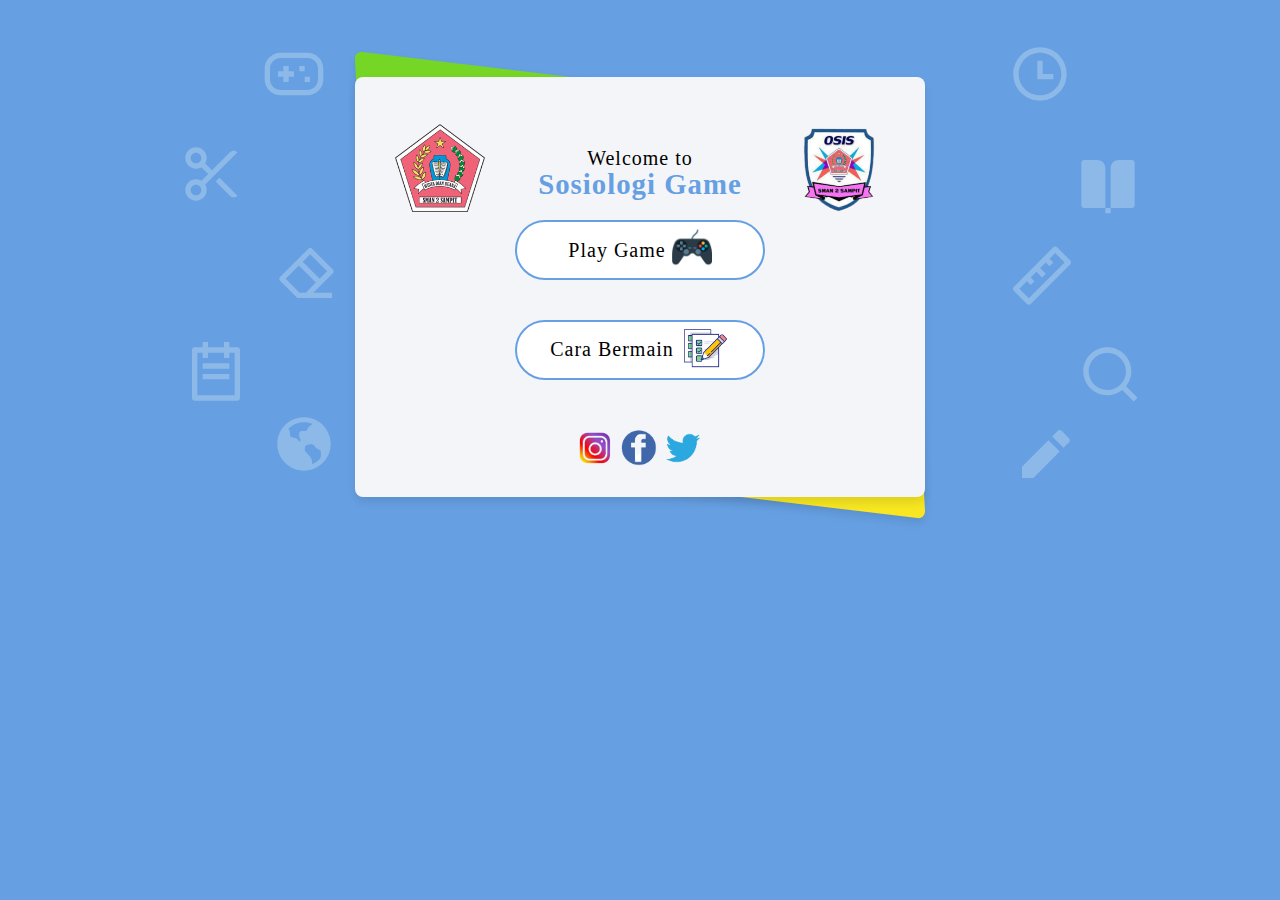
<file: index.html>
<!DOCTYPE html>
<html lang="en">

<head>
  <meta charset="UTF-8" />
  <meta name="viewport" content="width=device-width, initial-scale=1.0" />
  <title>Sosiologi Games</title>
  <link rel="stylesheet" href="style2.css" />
  <link href="https://unpkg.com/aos@2.3.1/dist/aos.css" rel="stylesheet" />
</head>

<body>
  <div class="center">
    <img src="7.png" class="logo" alt="hilkia" />
  </div>
  <div class="center">
    <img src="8.png" class="logo2" alt="hilkia" />
  </div>
  <div class="box">
    <p class="dum1">Welcome to</p>
    <br />
    <p class="dum2">Sosiologi Game</p>
    <div class="cen">
      <button class="play" style="height: 60px">
        <a class="tks" href="game.html">Play Game </a><img src="playgame (1).png" style="width: 40px" alt="" /></button>
    </div>
    <div class="cen">
      <button class="play2">
        <a href="index.html" style="
            text-decoration: none;
            color: black;
            position: relative;
            top: -17px;
          ">Cara Bermain </a><img src="carabermain.png" style="width: 50px" alt="" /></button>
    </div>
    <br />

    <div class="con">
      <a href="https://www.instagram.com/siisilia_/"><img src="i.png" alt="" width="40" /></a>
      <img src="f.png" alt="" width="40" />
      <img src="t.png" alt="" width="40" />
    </div>
  </div>
  <img src="time-line.png" alt="" class="img1" />
  <img src="book-open-fill.png" alt="" class="img2" />
  <img src="pencil-fill (1).png" alt="" class="img3" />
  <img src="gamepad-line.png" alt="" class="img4" />
  <img src="ruler-line.png" alt="" class="img5" />
  <img src="search-line (1).png" alt="" class="img6" />

  <img src="eraser-line.png" alt="" class="img7" />
  <img src="todo-line.png" alt="" class="img8" />
  <img src="earth-fill.png" alt="" class="img10" />
  <img src="scissors-line.png" alt="" class="img9" />

  <div class="boxhijau2"></div>
  <div class="boxkuning2"></div>

  <script src="https://unpkg.com/aos@2.3.1/dist/aos.js"></script>
  <script>
    AOS.init();
  </script>
</body>

</html>
</file>
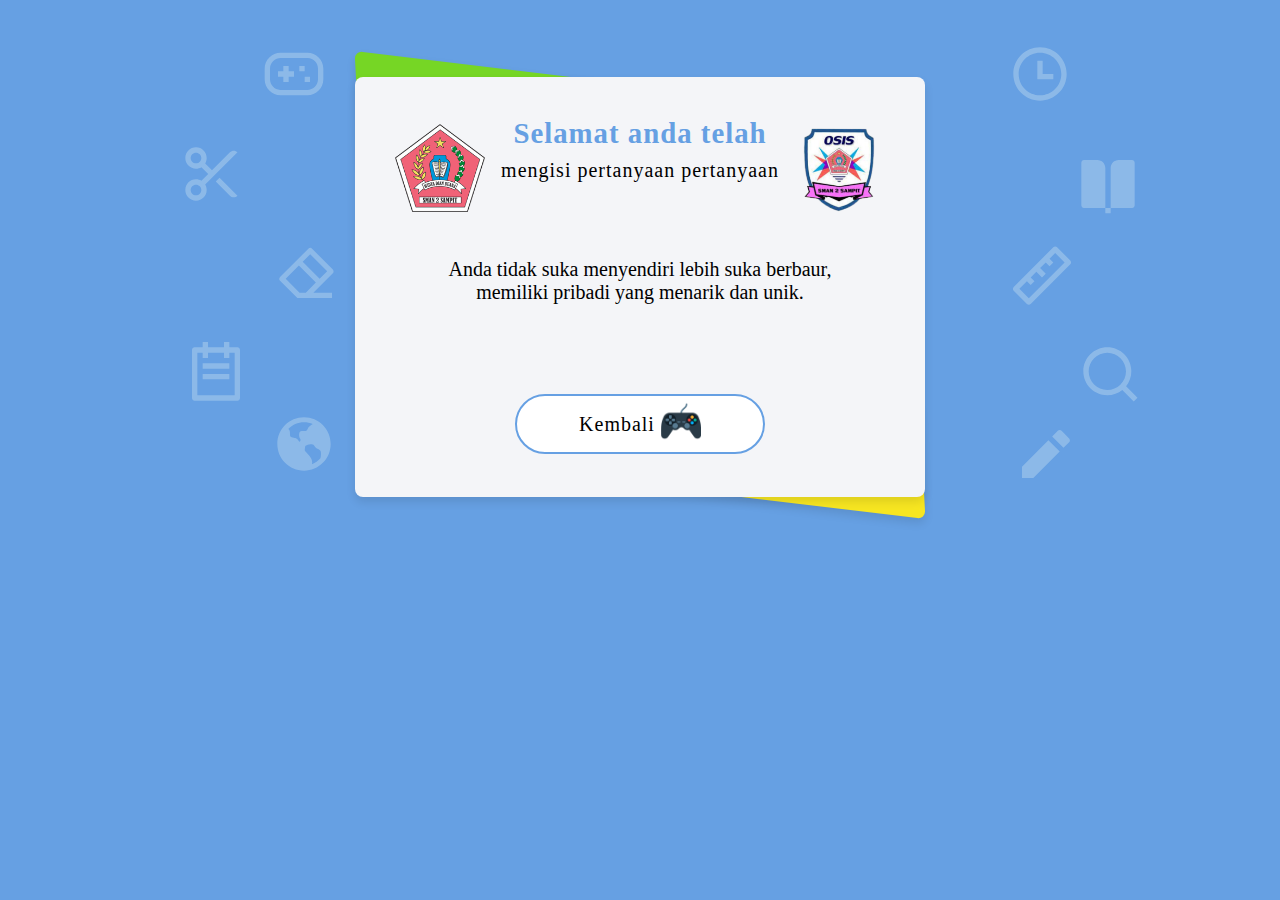
<file: finis.html>
<!DOCTYPE html>
<html lang="en">
  <head>
    <meta charset="UTF-8" />
    <meta name="viewport" content="width=device-width, initial-scale=1.0" />
    <title>Sosiologi Games</title>
    <link rel="stylesheet" href="finis2.css" />
    <link href="https://unpkg.com/aos@2.3.1/dist/aos.css" rel="stylesheet" />
  </head>

  <body>
    <div class="center">
      <img src="7.png" class="logo" alt="hilkia" />
    </div>
    <div class="center">
      <img src="8.png" class="logo2" alt="hilkia" />
    </div>
    <div class="box">
      <p class="dum2">Selamat anda telah<span id="#skor"></span></p>

      <p class="dum1">mengisi pertanyaan pertanyaan</p>
      <br />
      <div class="cen"></div>
      <div class="cen"></div>
      <br />
      <center>
        <p style="font-size: 20px">
          Anda tidak suka menyendiri lebih suka berbaur, <br />
          memiliki pribadi yang menarik dan unik.
        </p>
      </center>
      <div class="cen">
        <button class="play" style="height: 60px">
          <a class="tks" href="index.html">Kembali </a
          ><img src="playgame (1).png" style="width: 40px" alt="" />
        </button>
      </div>
    </div>
    <img src="time-line.png" alt="" class="img1" />
    <img src="book-open-fill.png" alt="" class="img2" />
    <img src="pencil-fill (1).png" alt="" class="img3" />
    <img src="gamepad-line.png" alt="" class="img4" />
    <img src="ruler-line.png" alt="" class="img5" />
    <img src="search-line (1).png" alt="" class="img6" />

    <img src="eraser-line.png" alt="" class="img7" />
    <img src="todo-line.png" alt="" class="img8" />
    <img src="earth-fill.png" alt="" class="img10" />
    <img src="scissors-line.png" alt="" class="img9" />

    <div class="boxhijau2"></div>
    <div class="boxkuning2"></div>

    <script src="https://unpkg.com/aos@2.3.1/dist/aos.js"></script>
    <script>
      AOS.init();
    </script>
  </body>
</html>
</file>
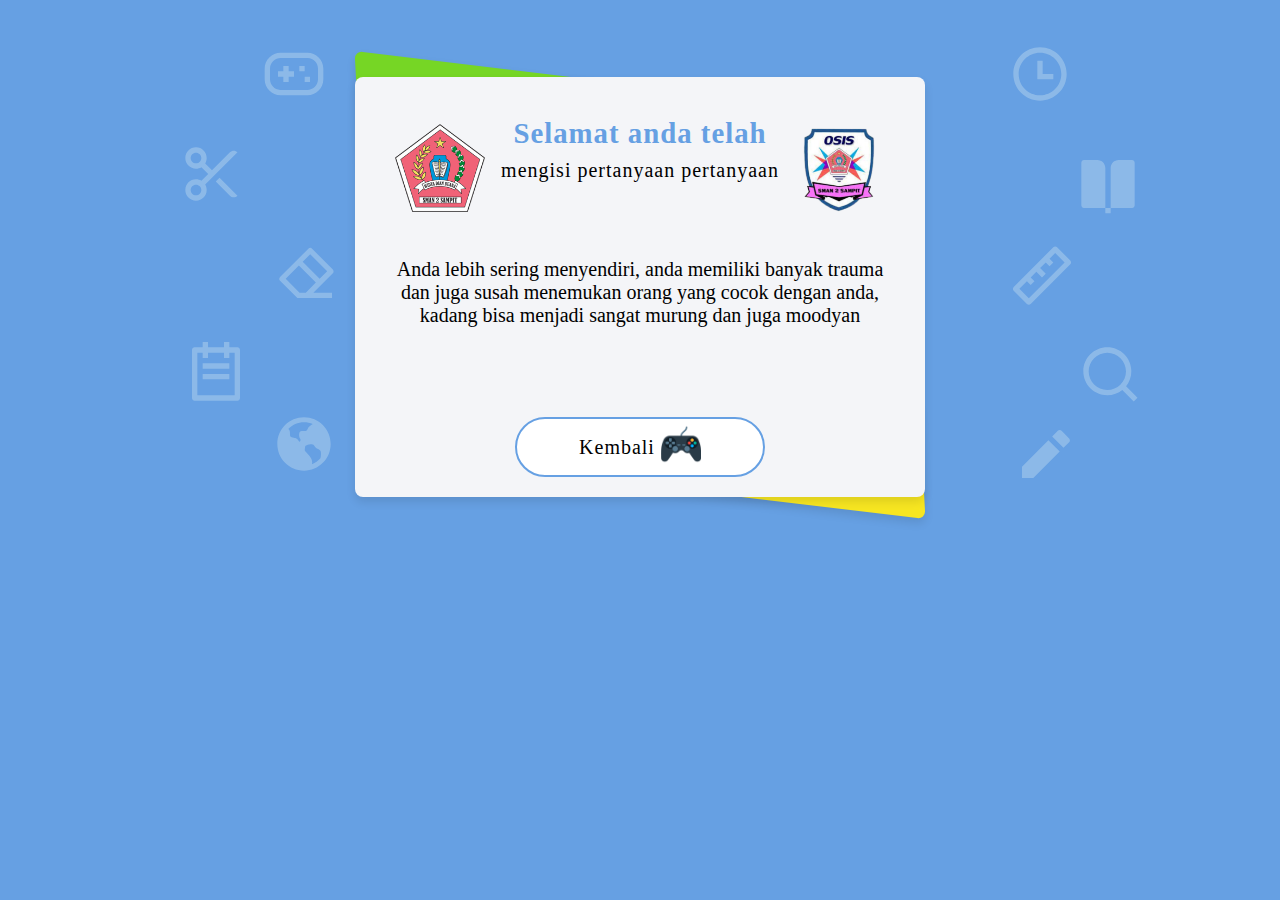
<file: finis2.html>
<!DOCTYPE html>
<html lang="en">

<head>
  <meta charset="UTF-8" />
  <meta name="viewport" content="width=device-width, initial-scale=1.0" />
  <title>Sosiologi Games</title>
  <link rel="stylesheet" href="finis.css" />
  <link href="https://unpkg.com/aos@2.3.1/dist/aos.css" rel="stylesheet" />
</head>

<body>
  <div class="center">
    <img src="7.png" class="logo" alt="hilkia" />
  </div>
  <div class="center">
    <img src="8.png" class="logo2" alt="hilkia" />
  </div>
  <div class="box">
        <p class="dum2">Selamat anda telah<span id="#skor"></span></p>

    <p class="dum1">mengisi pertanyaan pertanyaan</p>
    <br />
    <div class="cen">
          </div>
    <div class="cen">
    </div>
    <br />
    <center>
      <p style="font-size: 20px;">
        Anda lebih sering menyendiri, anda memiliki banyak trauma <br>dan juga susah menemukan orang yang cocok dengan anda, <br>kadang bisa menjadi sangat murung dan juga moodyan
    </p>
    </center>
    <div class="cen">
      <button class="play" style="height: 60px">
        <a class="tks" href="index.html">Kembali </a
        ><img src="playgame (1).png" style="width: 40px" alt="" />
      </button>
    </div>

  </div>
  <img src="time-line.png" alt="" class="img1" />
  <img src="book-open-fill.png" alt="" class="img2" />
  <img src="pencil-fill (1).png" alt="" class="img3" />
  <img src="gamepad-line.png" alt="" class="img4" />
  <img src="ruler-line.png" alt="" class="img5" />
  <img src="search-line (1).png" alt="" class="img6" />

  <img src="eraser-line.png" alt="" class="img7" />
  <img src="todo-line.png" alt="" class="img8" />
  <img src="earth-fill.png" alt="" class="img10" />
  <img src="scissors-line.png" alt="" class="img9" />

  <div class="boxhijau2"></div>
  <div class="boxkuning2"></div>

  <script src="https://unpkg.com/aos@2.3.1/dist/aos.js"></script>
  <script>
    AOS.init();
  </script>
</body>

</html>
</file>
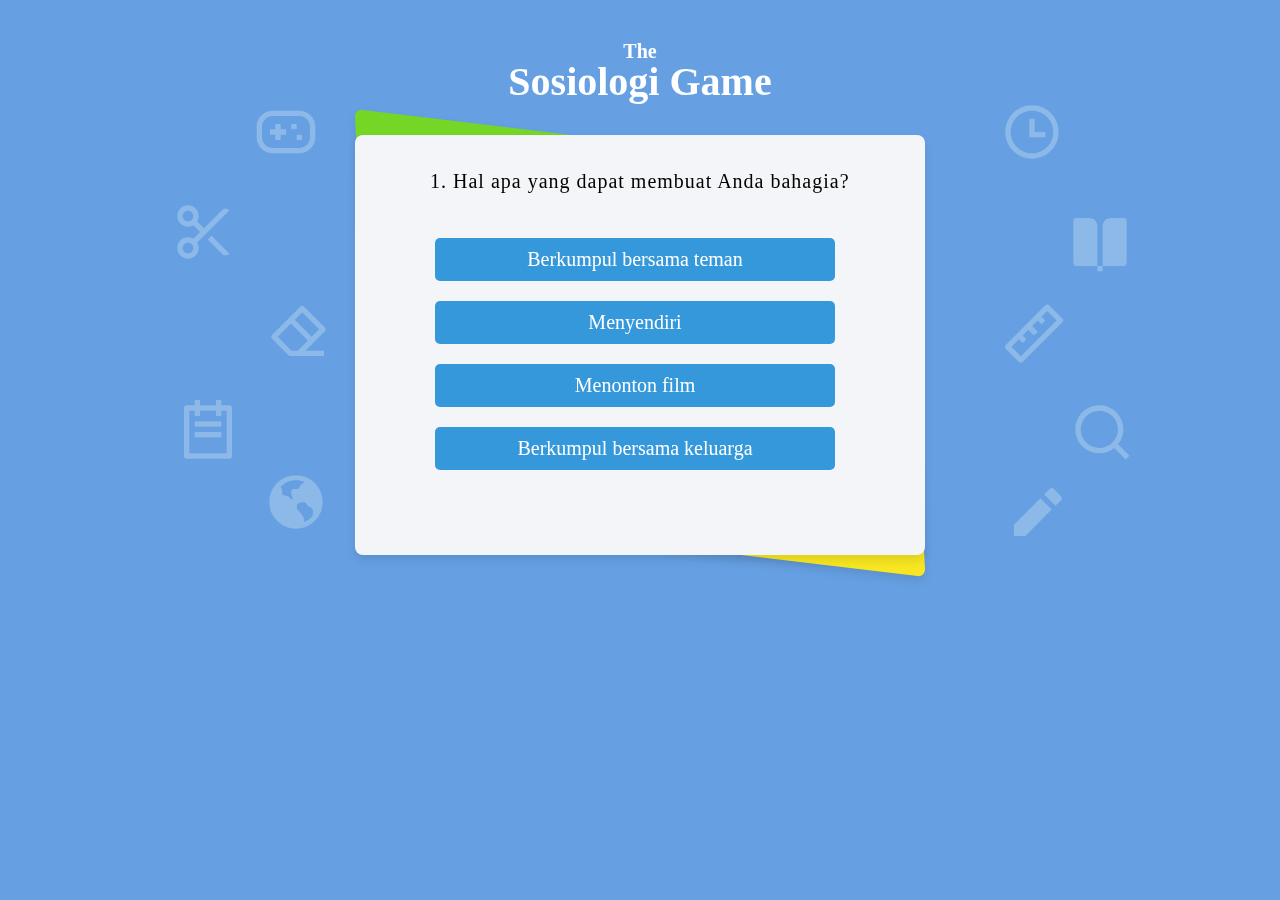
<file: game.html>
<!DOCTYPE html>
<html lang="en">
<head>
    <meta charset="UTF-8">
    <meta name="viewport" content="width=device-width, initial-scale=1.0">
    <title>Game 1</title>
    <link rel="stylesheet" href="style.css">
    <link href="https://unpkg.com/aos@2.3.1/dist/aos.css" rel="stylesheet">
</head>
<body>
    <p class="the" data-aos="fade-up"
    data-aos-easing="linear"
    data-aos-duration="1500" >The</p>
    <p class="game" data-aos="fade-up"
    data-aos-easing="linear"
    data-aos-duration="1500" >Sosiologi Game</p>
    <div class="box" >
     <p class="soal">
        1. Hal apa yang dapat membuat Anda bahagia?
        </p>
        <div class="button-container">
            <div class="row">
                <button class="answer-button" onclick="checkAnswer('a')"><a>Berkumpul bersama teman</a></button>
                <button class="answer-button" onclick="checkAnswer('b')"><a>Menyendiri</a></button>
            </div>
            <div class="row">
                <button class="answer-button" onclick="checkAnswer('c')"><a>Menonton film</a></button>
                <button class="answer-button" onclick="checkAnswer('d')"><a>Berkumpul bersama keluarga</a></button>
            </div>
        </div>
        </div>

    <img src="time-line.png" alt="" class="img1">
    <img src="book-open-fill.png" alt="" class="img2">
    <img src="pencil-fill (1).png" alt="" class="img3">
    <img src="gamepad-line.png" alt="" class="img4">
    <img src="ruler-line.png" alt="" class="img5">
    <img src="search-line (1).png" alt="" class="img6">

    <img src="eraser-line.png" alt="" class="img7">
    <img src="todo-line.png" alt="" class="img8">
    <img src="earth-fill.png" alt="" class="img10">
    <img src="scissors-line.png" alt="" class="img9">

   <div class="boxhijau2" ></div>
   <div class="boxkuning2"></div> 

   <script src="https://unpkg.com/aos@2.3.1/dist/aos.js"></script>
<script>
  AOS.init();
</script>
<script src="script.js"></script>
</body>
</html>
</file>
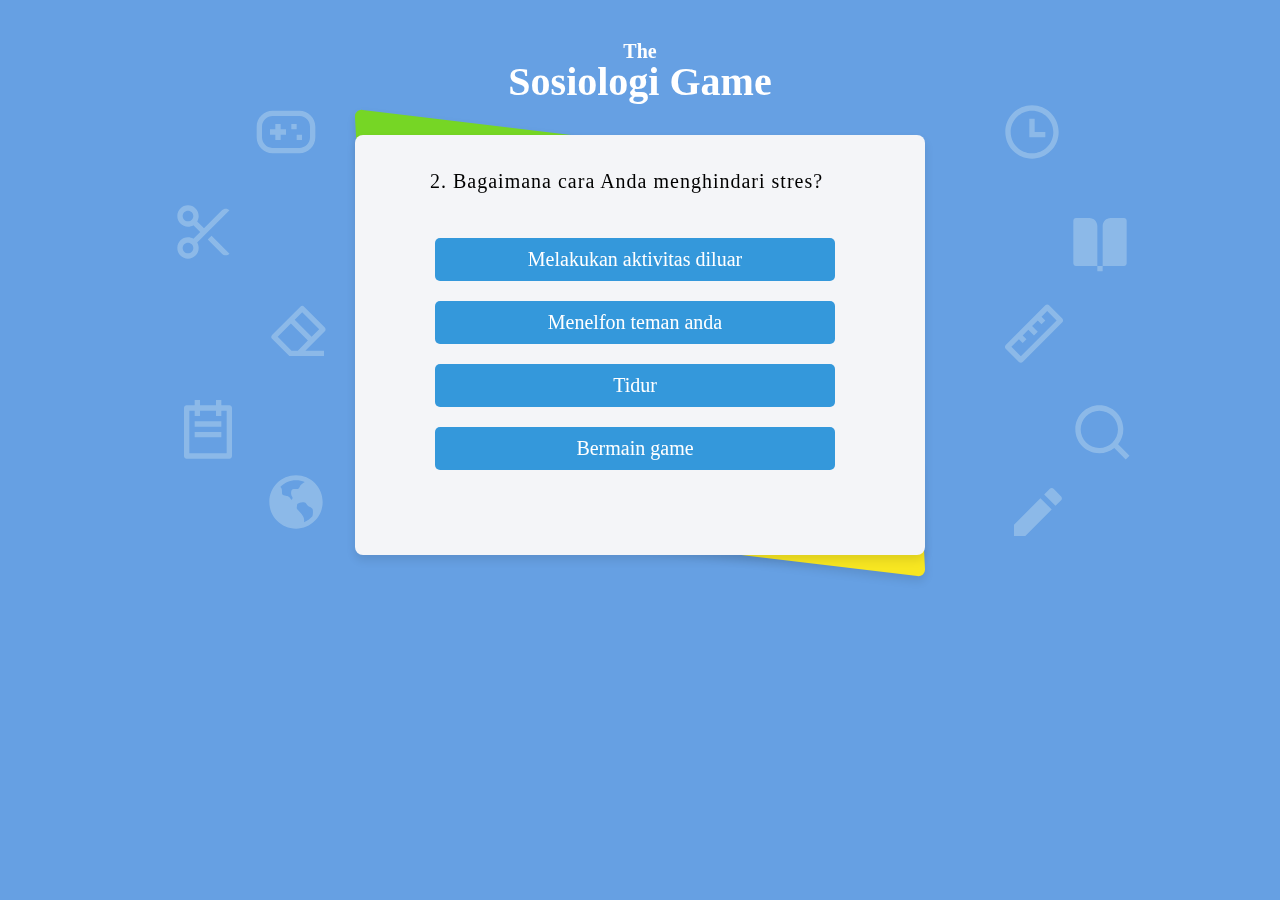
<file: game2.html>
<!DOCTYPE html>
<html lang="en">
<head>
    <meta charset="UTF-8">
    <meta name="viewport" content="width=device-width, initial-scale=1.0">
    <title>Game 1</title>
    <link rel="stylesheet" href="style3.css">
    <link href="https://unpkg.com/aos@2.3.1/dist/aos.css" rel="stylesheet">
</head>
<body>
    <p class="the" data-aos="fade-up"
    data-aos-easing="linear"
    data-aos-duration="1500" >The</p>
    <p class="game" data-aos="fade-up"
    data-aos-easing="linear"
    data-aos-duration="1500" >Sosiologi Game</p>
    <div class="box" >
     <p class="soal">
        2. Bagaimana cara Anda menghindari stres?
        </p>
        <div class="button-container">
            <div class="row">
                <button class="answer-button" onclick="checkAnswer('a')"><a>Melakukan aktivitas diluar</a></button>
                <button class="answer-button" onclick="checkAnswer('b')"><a>Menelfon teman anda</a></button>
            </div>
            <div class="row">
                <button class="answer-button" onclick="checkAnswer('c')"><a>Tidur</a></button>
                <button class="answer-button" onclick="checkAnswer('d')"><a>Bermain game</a></button>
            </div>
        </div>
        </div>

    <img src="time-line.png" alt="" class="img1">
    <img src="book-open-fill.png" alt="" class="img2">
    <img src="pencil-fill (1).png" alt="" class="img3">
    <img src="gamepad-line.png" alt="" class="img4">
    <img src="ruler-line.png" alt="" class="img5">
    <img src="search-line (1).png" alt="" class="img6">

    <img src="eraser-line.png" alt="" class="img7">
    <img src="todo-line.png" alt="" class="img8">
    <img src="earth-fill.png" alt="" class="img10">
    <img src="scissors-line.png" alt="" class="img9">

   <div class="boxhijau2" ></div>
   <div class="boxkuning2"></div> 

   <script src="https://unpkg.com/aos@2.3.1/dist/aos.js"></script>
<script>
  AOS.init();
</script>
<script src="script1.js"></script>
</body>
</html>
</file>
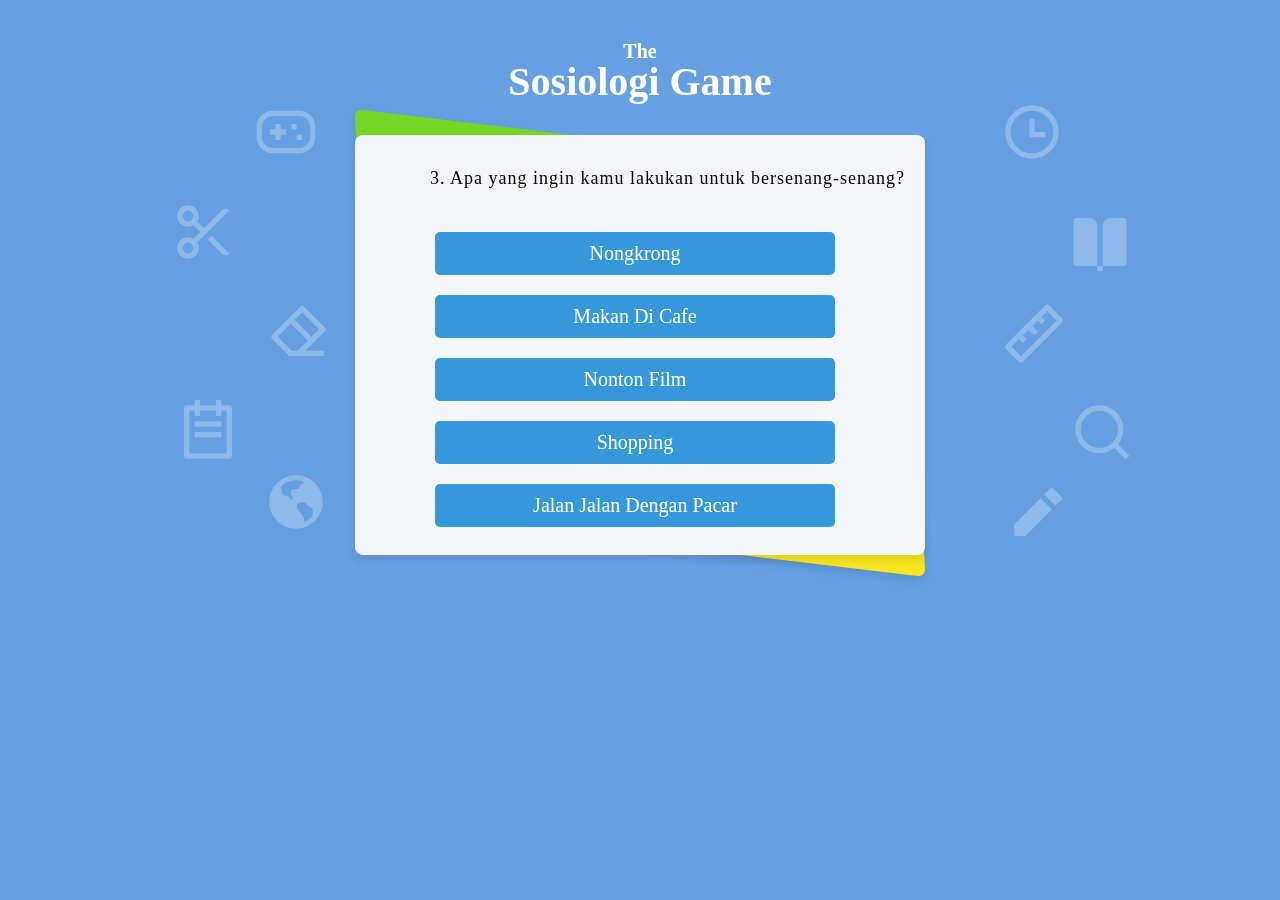
<file: game3.html>
<!DOCTYPE html>
<html lang="en">
<head>
    <meta charset="UTF-8">
    <meta name="viewport" content="width=device-width, initial-scale=1.0">
    <title>Game 1</title>
    <link rel="stylesheet" href="style4.css">
    <link href="https://unpkg.com/aos@2.3.1/dist/aos.css" rel="stylesheet">
</head>
<body>
    <p class="the" data-aos="fade-up"
    data-aos-easing="linear"
    data-aos-duration="1500" >The</p>
    <p class="game" data-aos="fade-up"
    data-aos-easing="linear"
    data-aos-duration="1500" >Sosiologi Game</p>
    <div class="box" >
     <p class="soal">
        3. Apa yang ingin kamu lakukan untuk bersenang-senang?
        </p>
        <div class="button-container">
            <div class="row">
                <button class="answer-button" onclick="checkAnswer('a')"><a>Nongkrong</a></button>
                <button class="answer-button" onclick="checkAnswer('b')"><a>Makan Di Cafe</a></button>
            </div>
            <div class="row">
                <button class="answer-button" onclick="checkAnswer('c')"><a>Nonton Film</a></button>
                <button class="answer-button" onclick="checkAnswer('d')"><a>Shopping</a></button>
                <button class="answer-button" onclick="checkAnswer('e')"><a>Jalan Jalan Dengan Pacar</a></button>
            </div>
        </div>
        </div>

    <img src="time-line.png" alt="" class="img1">
    <img src="book-open-fill.png" alt="" class="img2">
    <img src="pencil-fill (1).png" alt="" class="img3">
    <img src="gamepad-line.png" alt="" class="img4">
    <img src="ruler-line.png" alt="" class="img5">
    <img src="search-line (1).png" alt="" class="img6">

    <img src="eraser-line.png" alt="" class="img7">
    <img src="todo-line.png" alt="" class="img8">
    <img src="earth-fill.png" alt="" class="img10">
    <img src="scissors-line.png" alt="" class="img9">

   <div class="boxhijau2" ></div>
   <div class="boxkuning2"></div> 

   <script src="https://unpkg.com/aos@2.3.1/dist/aos.js"></script>
<script>
  AOS.init();
</script>
<script src="script2.js"></script>
</body>
</html>
</file>
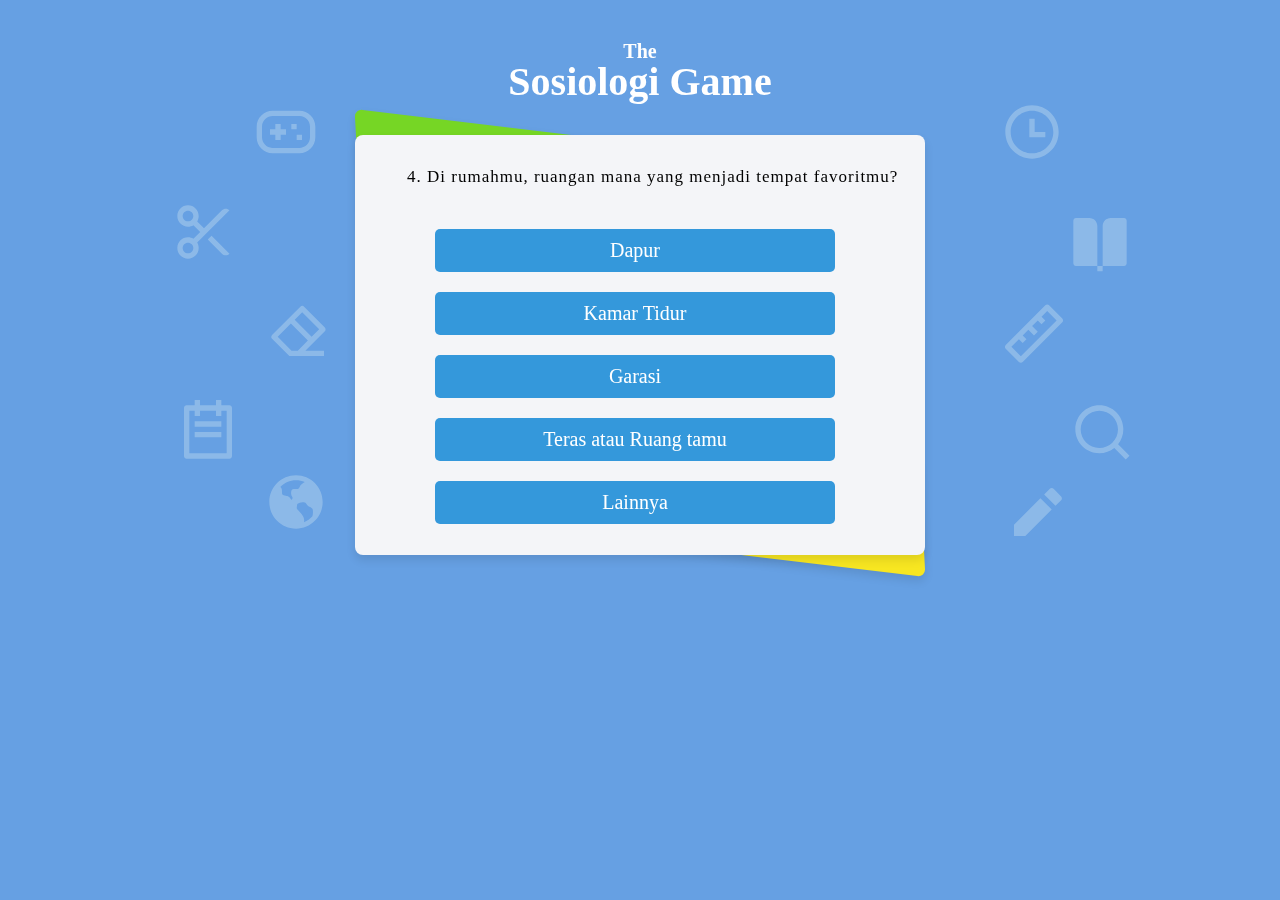
<file: game4.html>
<!DOCTYPE html>
<html lang="en">
<head>
    <meta charset="UTF-8">
    <meta name="viewport" content="width=device-width, initial-scale=1.0">
    <title>Game 1</title>
    <link rel="stylesheet" href="style5.css">
    <link href="https://unpkg.com/aos@2.3.1/dist/aos.css" rel="stylesheet">
</head>
<body>
    <p class="the" data-aos="fade-up"
    data-aos-easing="linear"
    data-aos-duration="1500" >The</p>
    <p class="game" data-aos="fade-up"
    data-aos-easing="linear"
    data-aos-duration="1500" >Sosiologi Game</p>
    <div class="box" >
     <p class="soal">
        4. Di rumahmu, ruangan mana yang menjadi tempat favoritmu?
        </p>
        <div class="button-container">
            <div class="row">
                <button class="answer-button" onclick="checkAnswer('a')"><a>Dapur</a></button>
                <button class="answer-button" onclick="checkAnswer('b')"><a>Kamar Tidur</a></button>
            </div>
            <div class="row">
                <button class="answer-button" onclick="checkAnswer('c')"><a>Garasi</a></button>
                <button class="answer-button" onclick="checkAnswer('d')"><a>Teras atau Ruang tamu</a></button>
                <button class="answer-button" onclick="checkAnswer('e')"><a>Lainnya</a></button>
            </div>
        </div>
        </div>

    <img src="time-line.png" alt="" class="img1">
    <img src="book-open-fill.png" alt="" class="img2">
    <img src="pencil-fill (1).png" alt="" class="img3">
    <img src="gamepad-line.png" alt="" class="img4">
    <img src="ruler-line.png" alt="" class="img5">
    <img src="search-line (1).png" alt="" class="img6">

    <img src="eraser-line.png" alt="" class="img7">
    <img src="todo-line.png" alt="" class="img8">
    <img src="earth-fill.png" alt="" class="img10">
    <img src="scissors-line.png" alt="" class="img9">

   <div class="boxhijau2" ></div>
   <div class="boxkuning2"></div> 

   <script src="https://unpkg.com/aos@2.3.1/dist/aos.js"></script>
<script>
  AOS.init();
</script>
<script src="script3.js"></script>
</body>
</html>
</file>
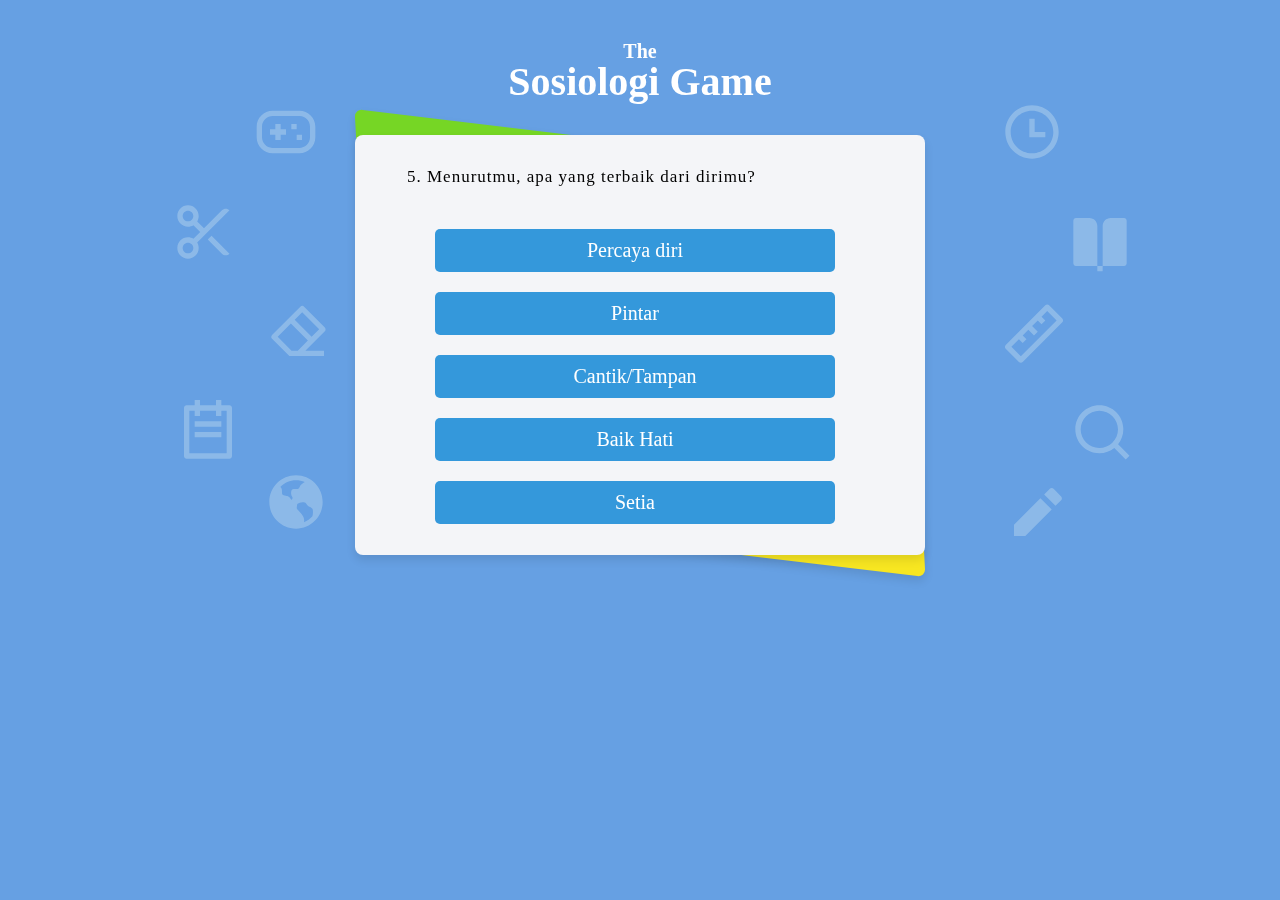
<file: game5.html>
<!DOCTYPE html>
<html lang="en">
<head>
    <meta charset="UTF-8">
    <meta name="viewport" content="width=device-width, initial-scale=1.0">
    <title>Game 1</title>
    <link rel="stylesheet" href="style6.css">
    <link href="https://unpkg.com/aos@2.3.1/dist/aos.css" rel="stylesheet">
</head>
<body>
    <p class="the" data-aos="fade-up"
    data-aos-easing="linear"
    data-aos-duration="1500" >The</p>
    <p class="game" data-aos="fade-up"
    data-aos-easing="linear"
    data-aos-duration="1500" >Sosiologi Game</p>
    <div class="box" >
     <p class="soal">
        5. Menurutmu, apa yang terbaik dari dirimu?
        </p>
        <div class="button-container">
            <div class="row">
                <button class="answer-button" onclick="checkAnswer('a')"><a>Percaya diri</a></button>
                <button class="answer-button" onclick="checkAnswer('b')"><a>Pintar</a></button>
            </div>
            <div class="row">
                <button class="answer-button" onclick="checkAnswer('c')"><a>Cantik/Tampan</a></button>
                <button class="answer-button" onclick="checkAnswer('d')"><a>Baik Hati</a></button>
                <button class="answer-button" onclick="checkAnswer('e')"><a>Setia</a></button>
            </div>
        </div>
        </div>

    <img src="time-line.png" alt="" class="img1">
    <img src="book-open-fill.png" alt="" class="img2">
    <img src="pencil-fill (1).png" alt="" class="img3">
    <img src="gamepad-line.png" alt="" class="img4">
    <img src="ruler-line.png" alt="" class="img5">
    <img src="search-line (1).png" alt="" class="img6">

    <img src="eraser-line.png" alt="" class="img7">
    <img src="todo-line.png" alt="" class="img8">
    <img src="earth-fill.png" alt="" class="img10">
    <img src="scissors-line.png" alt="" class="img9">

   <div class="boxhijau2" ></div>
   <div class="boxkuning2"></div> 

   <script src="https://unpkg.com/aos@2.3.1/dist/aos.js"></script>
<script>
  AOS.init();
</script>
<script src="script4.js"></script>
</body>
</html>
</file>
<file: style2.css>
body{
    background-color: #66A0E3;
    font-family: poppins;
    overflow-x: hidden;
}
.box{
    width: 550px;
    height: 400px;
    background-color: #f4f5f8;
    border-radius: 8px;
    margin: auto;
    margin-top: -200px;
    top:5px;
  padding: 10px;
  position: relative;
  z-index: 2;
  box-shadow: 0 5px 10px rgba(0, 0, 0, 0.1);
}
.fotopahlawan{
    width: 150px;
    position: relative;
    left:20px;
    top:20px;
    height: 200px;
    border-radius: 8px;
}
.answer-button {
    background-color: #3498db;
    border: none;
    color: white;
    padding: 10px 20px;
    text-align: center;
    text-decoration: none;
    display: inline-block;
    font-size: 16px;
    margin: 10px;
    cursor: pointer;
    font-family: poppins;
    border-radius: 5px;
}
@keyframes slide {
    0% { transform: translateX(0); }
    50% { transform: translateX(20px); }
    100% { transform: translateX(0); }
}

html{
    height: 300px;
}
    html::-webkit-scrollbar{
    width:0.5rem;
}
      html::-webkit-scrollbar-track{
    background:#A1A9AF;
}

html::-webkit-scrollbar-thumb{
    background:#808B93;
    border-radius: 50px;
}

.button-container {
    display: flex;
    justify-content: center;
    flex-wrap: wrap;
    position: relative;
    top:-170px;
}
.con{
    margin-left: 210px; 
    margin-top: 30px
}
.soal{
    position: relative;
    top:-195px;
    left: 185px;
    letter-spacing: 1px;
}
.judul{
    position: relative;
    top:-185px;
    font-weight: 600;
    left:185px;
    font-size: 20px;
}


.boxhijau2{
    width: 300px;
    height: 100px;
    background-color: #76D625;
    border-radius: 8px;
    margin: auto;
    margin-top: -10px;
    top:5px;
    left:-120px;
  padding: 10px;
  transform: skew(10deg) rotate(7deg);
  top:-480px;
  position: relative;
  z-index: 1;
  box-shadow: 0 5px 10px rgba(0, 0, 0, 0.1);
}
.boxkuning2{
    width: 300px;
    height: 100px;
    background-color: #F7E621;
    border-radius: 8px;
    margin: auto;
    margin-top: -10px;
    
    left:120px;
  padding: 10px;
  transform: skew(10deg) rotate(7deg);
  top:-280px;
  position: relative;
  z-index: 1;
  box-shadow: 0 5px 10px rgba(0, 0, 0, 0.1);
}


.the{
    text-align: center;
    color: #fff;
    font-size: 20px;
    font-weight: 600;
    position: relative;
    top:35px;
}
.game{
    text-align: center;
    color: #fff;
    font-size: 40px;
    position: relative;
    top:-10px;
    font-weight: 600;
}
.img1{
    position: relative;
    top:-450px;
    left: 1000px;
    animation: slide 4s infinite;
}
.img4{
    position: relative;
    top:-450px;
    left:50px;
    animation: slide 4s infinite;
}
.img9{
    position: relative;
    top:-350px;
    left:-440px;
    animation: slide 4s infinite;
}
.img7{
    position: relative;
    top:-250px;
    left:-140px;
    animation: slide 4s infinite;
}
.img8{
    position: relative;
    top:-150px;
    left:-300px;
    animation: slide 4s infinite;
}
.img10{
    position: relative;
    top:-80px;
    left:-280px;
    animation: slide 4s infinite;
}
.img2{
    position: relative;
    top:-340px;
    left: 1000px;
    animation: slide 4s infinite;
}
.img6{
    position: relative;
    top:-150px;
    left: 730px;
    animation: slide 4s infinite;
}
.dum1{
    text-align: center;
    font-size: 20px;
    letter-spacing: 1px;
    font-weight: 500;
    margin-top: 60px;
}
.play{
    margin-left:150px;
    width: 250px;
    border-radius: 60px;
    height:50px;
    letter-spacing: 1px;
    font-weight: 300;
    background-color: #fff;
    border: 2px solid #66A0E3;
    font-family: poppins;
    font-size:20px;
    text-decoration: none;
            color: black;
            position: relative;
            top: -10px;
}
.tks{
    text-decoration: none;
            color: black;
            position: relative;
            top: -10px;
}
.play:hover{
    background-color: #00C953;
}
.play2:hover{
    background-color: #00C953;
}
.play2{
    margin-left:150px;
    width: 250px;

    border-radius: 50px;
    height:60px;
    letter-spacing: 1px;
    font-weight: 300;
    margin-top: 30px;
    background-color: #fff;
    border: 2px solid #66A0E3;
    font-family: poppins;
    font-size:20px;
}
.dum2{
    text-align: center;
    font-size: 1.8rem;
    font-weight: 600;
    margin-top: -40px;
    letter-spacing: 1px;
    color: #66A0E3;
}
.logo{
    width: 250px;

    position: relative;
    top:90px;
    z-index: 3;
}
.logo2{
    margin-top: 35px;
    width: 90px;
    position: relative;
    top:-60px;
    z-index: 4;
}
.img5{
    position: relative;
    top:-250px;
    animation: slide 4s infinite;
    left:730px;
}
.img3{
    position: relative;
    top:-70px;
    left: 870px;
    animation: slide 4s infinite;
}
@media only screen and (max-width: 1441px) {
    .logo{
        margin-left: 400px;
    }
    .logo2{
        margin-right: 400px;
    }
    .center{
        display: flex;
        justify-content: center;
    }
  }

  @media only screen and (max-width: 1201px) {
    .img1{
        position: relative;
        top:-450px;
        left: 900px;
        animation: slide 4s infinite;
    }
    .img4{
        position: relative;
        top:-450px;
        left:-50px;
        animation: slide 4s infinite;
    }
    .img9{
        position: relative;
        top:-350px;
        left:-540px;
        animation: slide 4s infinite;
    }
    .img7{
        position: relative;
        top:-250px;
        left:-240px;
        animation: slide 4s infinite;
    }
    .img8{
        position: relative;
        top:-150px;
        left:-400px;
        animation: slide 4s infinite;
    }
    .img10{
        position: relative;
        top:-80px;
        left:-380px;
        animation: slide 4s infinite;
    }
    .img2{
        position: relative;
        top:-340px;
        left: 900px;
        animation: slide 4s infinite;
    }
    .img6{
        position: relative;
        top:-150px;
        left: 630px;
        animation: slide 4s infinite;
    }
    .img5{
        position: relative;
        top:-250px;
        animation: slide 4s infinite;
        left:630px;
    }
    .img3{
        position: relative;
        top:-70px;
        left: 770px;
        animation: slide 4s infinite;
    }
  }
  @media only screen and (max-width: 1075px) {
    .img1{
        position: relative;
        top:-450px;
        left: 700px;
        animation: slide 4s infinite;
    }
    .img4{
        position: relative;
        top:-450px;
        left:-50px;
        animation: slide 4s infinite;
    }
    .img9{
        position: relative;
        top:-350px;
        left:-540px;
        animation: slide 4s infinite;
    }
    .img7{
        position: relative;
        top:-250px;
        left:-240px;
        animation: slide 4s infinite;
    }
    .img8{
        position: relative;
        top:-150px;
        left:-400px;
        animation: slide 4s infinite;
    }
    .img10{
        position: relative;
        top:-80px;
        left:-380px;
        animation: slide 4s infinite;
    }
    .img2{
        position: relative;
        top:-340px;
        left: 700px;
        animation: slide 4s infinite;
    }
    .img6{
        position: relative;
        top:-150px;
        left: 430px;
        animation: slide 4s infinite;
    }
    .img5{
        position: relative;
        top:-250px;
        animation: slide 4s infinite;
        left:430px;
    }
    .img3{
        position: relative;
        top:-70px;
        left: 570px;
        animation: slide 4s infinite;
    }
  }
  @media only screen and (max-width: 862px) {
    .img1{
        position: relative;
        top:-450px;
        left: 500px;
        animation: slide 4s infinite;
    }
    .img4{
        position: relative;
        top:-450px;
        left:-50px;
        animation: slide 4s infinite;
    }
    .img9{
        position: relative;
        top:-350px;
        left:-540px;
        animation: slide 4s infinite;
    }
    .img7{
        position: relative;
        top:-250px;
        left:-240px;
        animation: slide 4s infinite;
    }
    .img8{
        position: relative;
        top:-150px;
        left:-400px;
        animation: slide 4s infinite;
    }
    .img10{
        position: relative;
        top:-80px;
        left:-380px;
        animation: slide 4s infinite;
    }
    .img2{
        position: relative;
        top:-340px;
        left: 500px;
        animation: slide 4s infinite;
    }
    .img6{
        position: relative;
        top:-150px;
        left: 230px;
        animation: slide 4s infinite;
    }
    .img5{
        position: relative;
        top:-250px;
        animation: slide 4s infinite;
        left:230px;
    }
    .img3{
        position: relative;
        top:-70px;
        left: 370px;
        animation: slide 4s infinite;
    }
  }

  @media only screen and (max-width: 692px) {
    .img1{
        display: none;
    }
    .img4{
        display: none;
    }
    .img9{
        display: none;
    }
    .img7{
        display: none;
    }
    .img8{
        display: none;
    }
    .img10{
        display: none;
    }
    .img2{
        display: none;
    }
    .img6{
        display: none;
    }
    .img5{
        display: none;
    }
    .img3{
        display: none;
    }
    .boxhijau2{
      top:-430px;
    }
    .boxkuning2{
      top:-200px;
    }
  }

  @media only screen and (max-width: 576px) {
    .boxhijau2{
        display: none;
      }
      .boxkuning2{
        display: none;
      }
      body{
        overflow-x: hidden;
      }
      .logo{
        margin-left:300px;
        width: 200px;
        top:70px;
      }
      .logo2{
        margin-top: 35px;
        width: 70px;
        position: relative;
        top:-56px;
        left: 40px;
        z-index: 4;
    }
      .box{
        width: 100%;
        height: 400px;
        border-radius: 8px;
        margin-top: -200px;
        top:5px;
      padding: 0px;

    }
        html::-webkit-scrollbar{
        width:0.0rem;
    }
    html{
        height: 0px;
    }
    .dum2{
        margin-top: 20px;
    }
    .dum1{
        position: relative;
        margin-top: 60px;
        top: 50px;
    }
    .play{
        margin-left:0px;
        width: 250px;
        border-radius: 60px;
        height:50px;
        letter-spacing: 1px;
        font-weight: 300;
        background-color: #fff;
        border: 2px solid #66A0E3;
        font-family: poppins;
        font-size:20px;
        text-decoration: none;
                color: black;
                position: relative;
                top: -10px;
    }
    .play2{
        margin-left:0px;
        width: 250px;
    
        border-radius: 50px;
        height:60px;
        letter-spacing: 1px;
        font-weight: 300;
        margin-top: 30px;
        background-color: #fff;
        border: 2px solid #66A0E3;
        font-family: poppins;
        font-size:20px;
    }
    .cen{
        display: flex;
        justify-content: center;
    }
    .con{
        margin-left: 0px; 
        display: flex;
        justify-content: center;
    }
  }
  @media only screen and (max-width: 475px) {
    .logo{
      margin-left:70px;
      width: 200px;
      top:70px;
    }
    .logo2{
      margin-top: 35px;
      width: 70px;
      position: relative;
      top:-56px;
      left: 160px;
      z-index: 4;
  }
  .dum1{
    margin-top: 60px;
    top: 100px;
}
.dum2{
    margin-top: 60px;
}
.con{ 
    margin-top: 0px
}
}
</file>
<file: finis2.css>
body{
    background-color: #66A0E3;
    font-family: poppins;
    overflow-x: hidden;
}
.box{
    width: 550px;
    height: 400px;
    background-color: #f4f5f8;
    border-radius: 8px;
    margin: auto;
    margin-top: -200px;
    top:5px;
  padding: 10px;
  position: relative;
  z-index: 2;
  box-shadow: 0 5px 10px rgba(0, 0, 0, 0.1);
}
.fotopahlawan{
    width: 150px;
    position: relative;
    left:20px;
    top:20px;
    height: 200px;
    border-radius: 8px;
}
.answer-button {
    background-color: #3498db;
    border: none;
    color: white;
    padding: 10px 20px;
    text-align: center;
    text-decoration: none;
    display: inline-block;
    font-size: 16px;
    margin: 10px;
    cursor: pointer;
    font-family: poppins;
    border-radius: 5px;
}
@keyframes slide {
    0% { transform: translateX(0); }
    50% { transform: translateX(20px); }
    100% { transform: translateX(0); }
}

html{
    height: 300px;
}
    html::-webkit-scrollbar{
    width:0.5rem;
}
      html::-webkit-scrollbar-track{
    background:#A1A9AF;
}

html::-webkit-scrollbar-thumb{
    background:#808B93;
    border-radius: 50px;
}

.button-container {
    display: flex;
    justify-content: center;
    flex-wrap: wrap;
    position: relative;
    top:-170px;
}
.con{
    margin-left: 210px; 
    margin-top: 30px
}
.soal{
    position: relative;
    top:-195px;
    left: 185px;
    letter-spacing: 1px;
}
.judul{
    position: relative;
    top:-185px;
    font-weight: 600;
    left:185px;
    font-size: 20px;
}


.boxhijau2{
    width: 300px;
    height: 100px;
    background-color: #76D625;
    border-radius: 8px;
    margin: auto;
    margin-top: -10px;
    top:5px;
    left:-120px;
  padding: 10px;
  transform: skew(10deg) rotate(7deg);
  top:-480px;
  position: relative;
  z-index: 1;
  box-shadow: 0 5px 10px rgba(0, 0, 0, 0.1);
}
.boxkuning2{
    width: 300px;
    height: 100px;
    background-color: #F7E621;
    border-radius: 8px;
    margin: auto;
    margin-top: -10px;
    
    left:120px;
  padding: 10px;
  transform: skew(10deg) rotate(7deg);
  top:-280px;
  position: relative;
  z-index: 1;
  box-shadow: 0 5px 10px rgba(0, 0, 0, 0.1);
}


.the{
    text-align: center;
    color: #fff;
    font-size: 20px;
    font-weight: 600;
    position: relative;
    top:35px;
}
.game{
    text-align: center;
    color: #fff;
    font-size: 40px;
    position: relative;
    top:-10px;
    font-weight: 600;
}
.img1{
    position: relative;
    top:-450px;
    left: 1000px;
    animation: slide 4s infinite;
}
.img4{
    position: relative;
    top:-450px;
    left:50px;
    animation: slide 4s infinite;
}
.img9{
    position: relative;
    top:-350px;
    left:-440px;
    animation: slide 4s infinite;
}
.img7{
    position: relative;
    top:-250px;
    left:-140px;
    animation: slide 4s infinite;
}
.img8{
    position: relative;
    top:-150px;
    left:-300px;
    animation: slide 4s infinite;
}
.img10{
    position: relative;
    top:-80px;
    left:-280px;
    animation: slide 4s infinite;
}
.img2{
    position: relative;
    top:-340px;
    left: 1000px;
    animation: slide 4s infinite;
}
.img6{
    position: relative;
    top:-150px;
    left: 730px;
    animation: slide 4s infinite;
}
.dum1{
    text-align: center;
    font-size: 20px;
    letter-spacing: 1px;
    font-weight: 500;
    margin-top: -20px;
}
.play{
    margin-left:150px;
    width: 250px;
    border-radius: 60px;
    height:50px;
    letter-spacing: 1px;
    font-weight: 300;
    background-color: #fff;
    border: 2px solid #66A0E3;
    font-family: poppins;
    font-size:20px;
    text-decoration: none;
            color: black;
            position: relative;
            top: 70px;
}
.tks{
    text-decoration: none;
            color: black;
            position: relative;
            top: -10px;
}
.play:hover{
    background-color: #00C953;
}

.dum2{
    text-align: center;
    font-size: 1.8rem;
    font-weight: 600;
    margin-top: 30px;
    letter-spacing: 1px;
    color: #66A0E3;
}
.logo{
    width: 250px;

    position: relative;
    top:90px;
    z-index: 3;
}
.logo2{
    margin-top: 35px;
    width: 90px;
    position: relative;
    top:-60px;
    z-index: 4;
}
.img5{
    position: relative;
    top:-250px;
    animation: slide 4s infinite;
    left:730px;
}
.img3{
    position: relative;
    top:-70px;
    left: 870px;
    animation: slide 4s infinite;
}
@media only screen and (max-width: 1441px) {
    .logo{
        margin-left: 400px;
    }
    .logo2{
        margin-right: 400px;
    }
    .center{
        display: flex;
        justify-content: center;
    }
  }

  @media only screen and (max-width: 1201px) {
    .img1{
        position: relative;
        top:-450px;
        left: 900px;
        animation: slide 4s infinite;
    }
    .img4{
        position: relative;
        top:-450px;
        left:-50px;
        animation: slide 4s infinite;
    }
    .img9{
        position: relative;
        top:-350px;
        left:-540px;
        animation: slide 4s infinite;
    }
    .img7{
        position: relative;
        top:-250px;
        left:-240px;
        animation: slide 4s infinite;
    }
    .img8{
        position: relative;
        top:-150px;
        left:-400px;
        animation: slide 4s infinite;
    }
    .img10{
        position: relative;
        top:-80px;
        left:-380px;
        animation: slide 4s infinite;
    }
    .img2{
        position: relative;
        top:-340px;
        left: 900px;
        animation: slide 4s infinite;
    }
    .img6{
        position: relative;
        top:-150px;
        left: 630px;
        animation: slide 4s infinite;
    }
    .img5{
        position: relative;
        top:-250px;
        animation: slide 4s infinite;
        left:630px;
    }
    .img3{
        position: relative;
        top:-70px;
        left: 770px;
        animation: slide 4s infinite;
    }
  }
  @media only screen and (max-width: 1075px) {
    .img1{
        position: relative;
        top:-450px;
        left: 700px;
        animation: slide 4s infinite;
    }
    .img4{
        position: relative;
        top:-450px;
        left:-50px;
        animation: slide 4s infinite;
    }
    .img9{
        position: relative;
        top:-350px;
        left:-540px;
        animation: slide 4s infinite;
    }
    .img7{
        position: relative;
        top:-250px;
        left:-240px;
        animation: slide 4s infinite;
    }
    .img8{
        position: relative;
        top:-150px;
        left:-400px;
        animation: slide 4s infinite;
    }
    .img10{
        position: relative;
        top:-80px;
        left:-380px;
        animation: slide 4s infinite;
    }
    .img2{
        position: relative;
        top:-340px;
        left: 700px;
        animation: slide 4s infinite;
    }
    .img6{
        position: relative;
        top:-150px;
        left: 430px;
        animation: slide 4s infinite;
    }
    .img5{
        position: relative;
        top:-250px;
        animation: slide 4s infinite;
        left:430px;
    }
    .img3{
        position: relative;
        top:-70px;
        left: 570px;
        animation: slide 4s infinite;
    }
  }
  @media only screen and (max-width: 862px) {
    .img1{
        position: relative;
        top:-450px;
        left: 500px;
        animation: slide 4s infinite;
    }
    .img4{
        position: relative;
        top:-450px;
        left:-50px;
        animation: slide 4s infinite;
    }
    .img9{
        position: relative;
        top:-350px;
        left:-540px;
        animation: slide 4s infinite;
    }
    .img7{
        position: relative;
        top:-250px;
        left:-240px;
        animation: slide 4s infinite;
    }
    .img8{
        position: relative;
        top:-150px;
        left:-400px;
        animation: slide 4s infinite;
    }
    .img10{
        position: relative;
        top:-80px;
        left:-380px;
        animation: slide 4s infinite;
    }
    .img2{
        position: relative;
        top:-340px;
        left: 500px;
        animation: slide 4s infinite;
    }
    .img6{
        position: relative;
        top:-150px;
        left: 230px;
        animation: slide 4s infinite;
    }
    .img5{
        position: relative;
        top:-250px;
        animation: slide 4s infinite;
        left:230px;
    }
    .img3{
        position: relative;
        top:-70px;
        left: 370px;
        animation: slide 4s infinite;
    }
  }

  @media only screen and (max-width: 692px) {
    .img1{
        display: none;
    }
    .img4{
        display: none;
    }
    .img9{
        display: none;
    }
    .img7{
        display: none;
    }
    .img8{
        display: none;
    }
    .img10{
        display: none;
    }
    .img2{
        display: none;
    }
    .img6{
        display: none;
    }
    .img5{
        display: none;
    }
    .img3{
        display: none;
    }
    .boxhijau2{
      top:-430px;
    }
    .boxkuning2{
      top:-200px;
    }
  }

  @media only screen and (max-width: 576px) {
    .boxhijau2{
        display: none;
      }
      .boxkuning2{
        display: none;
      }
      body{
        overflow-x: hidden;
      }
      .logo{
        margin-left:300px;
        width: 200px;
        top:50px;
      }
      .logo2{
        margin-top: 35px;
        width: 70px;
        position: relative;
        top:-80px;
        left: 40px;
        z-index: 4;
    }
      .box{
        width: 100%;
        height: 400px;
        border-radius: 8px;
        margin-top: -200px;
        top:5px;
      padding: 0px;

    }
        html::-webkit-scrollbar{
        width:0.0rem;
    }
    html{
        height: 0px;
    }
    .dum2{
        position: relative;
        top: 100px;
        margin-top: 20px;
    }
    .dum1{
        position: relative;
        margin-top: 60px;
        top: 50px;
    }
    .play{
        margin-left:0px;
        width: 250px;
        border-radius: 60px;
        height:50px;
        letter-spacing: 1px;
        font-weight: 300;
        background-color: #fff;
        border: 2px solid #66A0E3;
        font-family: poppins;
        font-size:20px;
        text-decoration: none;
                color: black;
                position: relative;
                top: -10px;
    }
    .cen{
        display: flex;
        justify-content: center;
    }
    .con{
        margin-left: 0px; 
        display: flex;
        justify-content: center;
    }
  }
  @media only screen and (max-width: 475px) {
    .logo{
      margin-left:70px;
      width: 200px;
      top:70px;
    }
    .logo2{
      margin-top: 35px;
      width: 70px;
      position: relative;
      top:-56px;
      left: 160px;
      z-index: 4;
  }
  .dum1{
    margin-top: 60px;
    top: 30px;
}
.dum2{
    margin-top: 60px;
}
.con{ 
    margin-top: 0px
}
}
</file>
<file: finis.css>
body{
    background-color: #66A0E3;
    font-family: poppins;
    overflow-x: hidden;
}
.box{
    width: 550px;
    height: 400px;
    background-color: #f4f5f8;
    border-radius: 8px;
    margin: auto;
    margin-top: -200px;
    top:5px;
  padding: 10px;
  position: relative;
  z-index: 2;
  box-shadow: 0 5px 10px rgba(0, 0, 0, 0.1);
}
.fotopahlawan{
    width: 150px;
    position: relative;
    left:20px;
    top:20px;
    height: 200px;
    border-radius: 8px;
}
.answer-button {
    background-color: #3498db;
    border: none;
    color: white;
    padding: 10px 20px;
    text-align: center;
    text-decoration: none;
    display: inline-block;
    font-size: 16px;
    margin: 10px;
    cursor: pointer;
    font-family: poppins;
    border-radius: 5px;
}
@keyframes slide {
    0% { transform: translateX(0); }
    50% { transform: translateX(20px); }
    100% { transform: translateX(0); }
}

html{
    height: 300px;
}
    html::-webkit-scrollbar{
    width:0.5rem;
}
      html::-webkit-scrollbar-track{
    background:#A1A9AF;
}

html::-webkit-scrollbar-thumb{
    background:#808B93;
    border-radius: 50px;
}

.button-container {
    display: flex;
    justify-content: center;
    flex-wrap: wrap;
    position: relative;
    top:-170px;
}
.con{
    margin-left: 210px; 
    margin-top: 30px
}
.soal{
    position: relative;
    top:-195px;
    left: 185px;
    letter-spacing: 1px;
}
.judul{
    position: relative;
    top:-185px;
    font-weight: 600;
    left:185px;
    font-size: 20px;
}


.boxhijau2{
    width: 300px;
    height: 100px;
    background-color: #76D625;
    border-radius: 8px;
    margin: auto;
    margin-top: -10px;
    top:5px;
    left:-120px;
  padding: 10px;
  transform: skew(10deg) rotate(7deg);
  top:-480px;
  position: relative;
  z-index: 1;
  box-shadow: 0 5px 10px rgba(0, 0, 0, 0.1);
}
.boxkuning2{
    width: 300px;
    height: 100px;
    background-color: #F7E621;
    border-radius: 8px;
    margin: auto;
    margin-top: -10px;
    
    left:120px;
  padding: 10px;
  transform: skew(10deg) rotate(7deg);
  top:-280px;
  position: relative;
  z-index: 1;
  box-shadow: 0 5px 10px rgba(0, 0, 0, 0.1);
}


.the{
    text-align: center;
    color: #fff;
    font-size: 20px;
    font-weight: 600;
    position: relative;
    top:35px;
}
.game{
    text-align: center;
    color: #fff;
    font-size: 40px;
    position: relative;
    top:-10px;
    font-weight: 600;
}
.img1{
    position: relative;
    top:-450px;
    left: 1000px;
    animation: slide 4s infinite;
}
.img4{
    position: relative;
    top:-450px;
    left:50px;
    animation: slide 4s infinite;
}
.img9{
    position: relative;
    top:-350px;
    left:-440px;
    animation: slide 4s infinite;
}
.img7{
    position: relative;
    top:-250px;
    left:-140px;
    animation: slide 4s infinite;
}
.img8{
    position: relative;
    top:-150px;
    left:-300px;
    animation: slide 4s infinite;
}
.img10{
    position: relative;
    top:-80px;
    left:-280px;
    animation: slide 4s infinite;
}
.img2{
    position: relative;
    top:-340px;
    left: 1000px;
    animation: slide 4s infinite;
}
.img6{
    position: relative;
    top:-150px;
    left: 730px;
    animation: slide 4s infinite;
}
.dum1{
    text-align: center;
    font-size: 20px;
    letter-spacing: 1px;
    font-weight: 500;
    margin-top: -20px;
}
.play{
    margin-left:150px;
    width: 250px;
    border-radius: 60px;
    height:50px;
    letter-spacing: 1px;
    font-weight: 300;
    background-color: #fff;
    border: 2px solid #66A0E3;
    font-family: poppins;
    font-size:20px;
    text-decoration: none;
            color: black;
            position: relative;
            top: 70px;
}
.tks{
    text-decoration: none;
            color: black;
            position: relative;
            top: -10px;
}
.play:hover{
    background-color: #00C953;
}

.dum2{
    text-align: center;
    font-size: 1.8rem;
    font-weight: 600;
    margin-top: 30px;
    letter-spacing: 1px;
    color: #66A0E3;
}
.logo{
    width: 250px;

    position: relative;
    top:90px;
    z-index: 3;
}
.logo2{
    margin-top: 35px;
    width: 90px;
    position: relative;
    top:-60px;
    z-index: 4;
}
.img5{
    position: relative;
    top:-250px;
    animation: slide 4s infinite;
    left:730px;
}
.img3{
    position: relative;
    top:-70px;
    left: 870px;
    animation: slide 4s infinite;
}
@media only screen and (max-width: 1441px) {
    .logo{
        margin-left: 400px;
    }
    .logo2{
        margin-right: 400px;
    }
    .center{
        display: flex;
        justify-content: center;
    }
  }

  @media only screen and (max-width: 1201px) {
    .img1{
        position: relative;
        top:-450px;
        left: 900px;
        animation: slide 4s infinite;
    }
    .img4{
        position: relative;
        top:-450px;
        left:-50px;
        animation: slide 4s infinite;
    }
    .img9{
        position: relative;
        top:-350px;
        left:-540px;
        animation: slide 4s infinite;
    }
    .img7{
        position: relative;
        top:-250px;
        left:-240px;
        animation: slide 4s infinite;
    }
    .img8{
        position: relative;
        top:-150px;
        left:-400px;
        animation: slide 4s infinite;
    }
    .img10{
        position: relative;
        top:-80px;
        left:-380px;
        animation: slide 4s infinite;
    }
    .img2{
        position: relative;
        top:-340px;
        left: 900px;
        animation: slide 4s infinite;
    }
    .img6{
        position: relative;
        top:-150px;
        left: 630px;
        animation: slide 4s infinite;
    }
    .img5{
        position: relative;
        top:-250px;
        animation: slide 4s infinite;
        left:630px;
    }
    .img3{
        position: relative;
        top:-70px;
        left: 770px;
        animation: slide 4s infinite;
    }
  }
  @media only screen and (max-width: 1075px) {
    .img1{
        position: relative;
        top:-450px;
        left: 700px;
        animation: slide 4s infinite;
    }
    .img4{
        position: relative;
        top:-450px;
        left:-50px;
        animation: slide 4s infinite;
    }
    .img9{
        position: relative;
        top:-350px;
        left:-540px;
        animation: slide 4s infinite;
    }
    .img7{
        position: relative;
        top:-250px;
        left:-240px;
        animation: slide 4s infinite;
    }
    .img8{
        position: relative;
        top:-150px;
        left:-400px;
        animation: slide 4s infinite;
    }
    .img10{
        position: relative;
        top:-80px;
        left:-380px;
        animation: slide 4s infinite;
    }
    .img2{
        position: relative;
        top:-340px;
        left: 700px;
        animation: slide 4s infinite;
    }
    .img6{
        position: relative;
        top:-150px;
        left: 430px;
        animation: slide 4s infinite;
    }
    .img5{
        position: relative;
        top:-250px;
        animation: slide 4s infinite;
        left:430px;
    }
    .img3{
        position: relative;
        top:-70px;
        left: 570px;
        animation: slide 4s infinite;
    }
  }
  @media only screen and (max-width: 862px) {
    .img1{
        position: relative;
        top:-450px;
        left: 500px;
        animation: slide 4s infinite;
    }
    .img4{
        position: relative;
        top:-450px;
        left:-50px;
        animation: slide 4s infinite;
    }
    .img9{
        position: relative;
        top:-350px;
        left:-540px;
        animation: slide 4s infinite;
    }
    .img7{
        position: relative;
        top:-250px;
        left:-240px;
        animation: slide 4s infinite;
    }
    .img8{
        position: relative;
        top:-150px;
        left:-400px;
        animation: slide 4s infinite;
    }
    .img10{
        position: relative;
        top:-80px;
        left:-380px;
        animation: slide 4s infinite;
    }
    .img2{
        position: relative;
        top:-340px;
        left: 500px;
        animation: slide 4s infinite;
    }
    .img6{
        position: relative;
        top:-150px;
        left: 230px;
        animation: slide 4s infinite;
    }
    .img5{
        position: relative;
        top:-250px;
        animation: slide 4s infinite;
        left:230px;
    }
    .img3{
        position: relative;
        top:-70px;
        left: 370px;
        animation: slide 4s infinite;
    }
  }

  @media only screen and (max-width: 692px) {
    .img1{
        display: none;
    }
    .img4{
        display: none;
    }
    .img9{
        display: none;
    }
    .img7{
        display: none;
    }
    .img8{
        display: none;
    }
    .img10{
        display: none;
    }
    .img2{
        display: none;
    }
    .img6{
        display: none;
    }
    .img5{
        display: none;
    }
    .img3{
        display: none;
    }
    .boxhijau2{
      top:-430px;
    }
    .boxkuning2{
      top:-200px;
    }
  }

  @media only screen and (max-width: 576px) {
    .boxhijau2{
        display: none;
      }
      .boxkuning2{
        display: none;
      }
      body{
        overflow-x: hidden;
      }
      .logo{
        margin-left:300px;
        width: 200px;
        top:50px;
      }
      .logo2{
        margin-top: 35px;
        width: 70px;
        position: relative;
        top:-80px;
        left: 40px;
        z-index: 4;
    }
      .box{
        width: 100%;
        height: 400px;
        border-radius: 8px;
        margin-top: -200px;
        top:5px;
      padding: 0px;

    }
        html::-webkit-scrollbar{
        width:0.0rem;
    }
    html{
        height: 0px;
    }
    .dum2{
        position: relative;
        top: 100px;
        margin-top: 20px;
    }
    .dum1{
        position: relative;
        margin-top: 60px;
        top: 50px;
    }
    .play{
        margin-left:0px;
        width: 250px;
        border-radius: 60px;
        height:50px;
        letter-spacing: 1px;
        font-weight: 300;
        background-color: #fff;
        border: 2px solid #66A0E3;
        font-family: poppins;
        font-size:20px;
        text-decoration: none;
                color: black;
                position: relative;
                top: -10px;
    }
    .cen{
        display: flex;
        justify-content: center;
    }
    .con{
        margin-left: 0px; 
        display: flex;
        justify-content: center;
    }
  }
  @media only screen and (max-width: 475px) {
    .logo{
      margin-left:70px;
      width: 200px;
      top:70px;
    }
    .logo2{
      margin-top: 35px;
      width: 70px;
      position: relative;
      top:-56px;
      left: 160px;
      z-index: 4;
  }
  .dum1{
    margin-top: 60px;
    top: 30px;
}
.dum2{
    margin-top: 60px;
}
.con{ 
    margin-top: 0px
}
}
</file>
<file: style.css>
body{
    background-color: #66A0E3;
    font-family: poppins;
    overflow-x: hidden;
    margin: 0px;
}
html{
    padding: 0px;
}
.box{
    width: 550px;
    height: 400px;
    background-color: #f4f5f8;
    border-radius: 8px;
    margin: auto;
    margin-top: -40px;
    top:5px;
  padding: 10px;
  position: relative;
  z-index: 2;
  box-shadow: 0 5px 10px rgba(0, 0, 0, 0.1);
}

.answer-button {
    background-color: #3498db;
    border: none;
    color: white;
    padding: 10px 20px;
    text-align: center;
    text-decoration: none;
    display: inline-block;
    font-size: 20px;
    margin: 10px;
    cursor: pointer;
    font-family: poppins;
    border-radius: 5px;
    width: 400px;
}
@keyframes slide {
    0% { transform: translateX(0); }
    50% { transform: translateX(20px); }
    100% { transform: translateX(0); }
}

html{
    height: 300px;
}
    html::-webkit-scrollbar{
    width:0.5rem;
}
      html::-webkit-scrollbar-track{
    background:#A1A9AF;
}

html::-webkit-scrollbar-thumb{
    background:#808B93;
    border-radius: 50px;
}

.button-container {
    display: flex;
    justify-content: center;
    flex-wrap: wrap;
    position: relative;
    top:20px;
    left: 60px;
}






.soal{
    position: relative;
    top: 5px;
    font-size: 20px;
    left: 65px;
    letter-spacing: 1px;
}
.judul{
    position: relative;
    top:-185px;
    font-weight: 600;
    left:185px;
    font-size: 20px;
}


.boxhijau2{
    width: 300px;
    height: 100px;
    background-color: #76D625;
    border-radius: 8px;
    margin: auto;
    margin-top: -10px;
    top:5px;
    left:-120px;
  padding: 10px;
  transform: skew(10deg) rotate(7deg);
  top:-480px;
  position: relative;
  z-index: 1;
  box-shadow: 0 5px 10px rgba(0, 0, 0, 0.1);
}
.boxkuning2{
    width: 300px;
    height: 100px;
    background-color: #F7E621;
    border-radius: 8px;
    margin: auto;
    margin-top: -10px;
    
    left:120px;
  padding: 10px;
  transform: skew(10deg) rotate(7deg);
  top:-280px;
  position: relative;
  z-index: 1;
  box-shadow: 0 5px 10px rgba(0, 0, 0, 0.1);
}


.the{
    text-align: center;
    color: #fff;
    font-size: 20px;
    font-weight: 600;
    position: relative;
    top:20px;
}
.game{
    text-align: center;
    color: #fff;
    font-size: 40px;
    position: relative;
    top:-25px;
    font-weight: 600;
}
.img1{
    position: relative;
    top:-450px;
    left: 1000px;
    animation: slide 4s infinite;
}
.img4{
    position: relative;
    top:-450px;
    left:50px;
    animation: slide 4s infinite;
}
.img9{
    position: relative;
    top:-350px;
    left:-440px;
    animation: slide 4s infinite;
}
.img7{
    position: relative;
    top:-250px;
    left:-140px;
    animation: slide 4s infinite;
}
.img8{
    position: relative;
    top:-150px;
    left:-300px;
    animation: slide 4s infinite;
}
.img10{
    position: relative;
    top:-80px;
    left:-280px;
    animation: slide 4s infinite;
}
.img2{
    position: relative;
    top:-340px;
    left: 1000px;
    animation: slide 4s infinite;
}
.img6{
    position: relative;
    top:-150px;
    left: 730px;
    animation: slide 4s infinite;
}
.dum1{
    text-align: center;
    font-size: 20px;
    letter-spacing: 1px;
    font-weight: 500;
}
.dum2{
    text-align: center;
    font-size: 1.8rem;
    font-weight: 600;
    margin-top: -50px;
    letter-spacing: 1px;
    color: #66A0E3;
}
.logo{
    margin-left: 610px;
    margin-top: 35px;
    position: relative;
    top:-10px;
}
.img5{
    position: relative;
    top:-250px;
    animation: slide 4s infinite;
    left:730px;
}
.img3{
    position: relative;
    top:-70px;
    left: 870px;
    animation: slide 4s infinite;
}
@media only screen and (max-width: 1201px) {
    .img1{
        position: relative;
        top:-450px;
        left: 900px;
        animation: slide 4s infinite;
    }
    .img4{
        position: relative;
        top:-450px;
        left:-50px;
        animation: slide 4s infinite;
    }
    .img9{
        position: relative;
        top:-350px;
        left:-540px;
        animation: slide 4s infinite;
    }
    .img7{
        position: relative;
        top:-250px;
        left:-240px;
        animation: slide 4s infinite;
    }
    .img8{
        position: relative;
        top:-150px;
        left:-400px;
        animation: slide 4s infinite;
    }
    .img10{
        position: relative;
        top:-80px;
        left:-380px;
        animation: slide 4s infinite;
    }
    .img2{
        position: relative;
        top:-340px;
        left: 900px;
        animation: slide 4s infinite;
    }
    .img6{
        position: relative;
        top:-150px;
        left: 630px;
        animation: slide 4s infinite;
    }
    .img5{
        position: relative;
        top:-250px;
        animation: slide 4s infinite;
        left:630px;
    }
    .img3{
        position: relative;
        top:-70px;
        left: 770px;
        animation: slide 4s infinite;
    }
  }
  @media only screen and (max-width: 1075px) {
    .img1{
        position: relative;
        top:-450px;
        left: 700px;
        animation: slide 4s infinite;
    }
    .img4{
        position: relative;
        top:-450px;
        left:-50px;
        animation: slide 4s infinite;
    }
    .img9{
        position: relative;
        top:-350px;
        left:-540px;
        animation: slide 4s infinite;
    }
    .img7{
        position: relative;
        top:-250px;
        left:-240px;
        animation: slide 4s infinite;
    }
    .img8{
        position: relative;
        top:-150px;
        left:-400px;
        animation: slide 4s infinite;
    }
    .img10{
        position: relative;
        top:-80px;
        left:-380px;
        animation: slide 4s infinite;
    }
    .img2{
        position: relative;
        top:-340px;
        left: 700px;
        animation: slide 4s infinite;
    }
    .img6{
        position: relative;
        top:-150px;
        left: 430px;
        animation: slide 4s infinite;
    }
    .img5{
        position: relative;
        top:-250px;
        animation: slide 4s infinite;
        left:430px;
    }
    .img3{
        position: relative;
        top:-70px;
        left: 570px;
        animation: slide 4s infinite;
    }
  }
  @media only screen and (max-width: 862px) {
    .img1{
        position: relative;
        top:-450px;
        left: 500px;
        animation: slide 4s infinite;
    }
    .img4{
        position: relative;
        top:-450px;
        left:-50px;
        animation: slide 4s infinite;
    }
    .img9{
        position: relative;
        top:-350px;
        left:-540px;
        animation: slide 4s infinite;
    }
    .img7{
        position: relative;
        top:-250px;
        left:-240px;
        animation: slide 4s infinite;
    }
    .img8{
        position: relative;
        top:-150px;
        left:-400px;
        animation: slide 4s infinite;
    }
    .img10{
        position: relative;
        top:-80px;
        left:-380px;
        animation: slide 4s infinite;
    }
    .img2{
        position: relative;
        top:-340px;
        left: 500px;
        animation: slide 4s infinite;
    }
    .img6{
        position: relative;
        top:-150px;
        left: 230px;
        animation: slide 4s infinite;
    }
    .img5{
        position: relative;
        top:-250px;
        animation: slide 4s infinite;
        left:230px;
    }
    .img3{
        position: relative;
        top:-70px;
        left: 370px;
        animation: slide 4s infinite;
    }
  }

  @media only screen and (max-width: 692px) {
    .img1{
        display: none;
    }
    .img4{
        display: none;
    }
    .img9{
        display: none;
    }
    .img7{
        display: none;
    }
    .img8{
        display: none;
    }
    .img10{
        display: none;
    }
    .img2{
        display: none;
    }
    .img6{
        display: none;
    }
    .img5{
        display: none;
    }
    .img3{
        display: none;
    }
    .boxhijau2{
      top:-430px;
    }
    .boxkuning2{
      top:-200px;
    }
  }
 
  @media only screen and (max-width: 576px) {
    .boxhijau2{
      display: none;
    }
    .boxkuning2{
        display: none;
    }
    .the{
        left: 0px;
    }
    .game{
        left: 0px;
    }
  }
  @media only screen and (max-width: 472px) {
    .the{
        left: 70px;
    }
    .game{
        left: 60px;
    }
  }
  @media only screen and (max-width: 360px) {
    .the{
        left: 110px;
    }
    .game{
        left: 90px;
    }
  }
</file>
<file: style3.css>
body{
    background-color: #66A0E3;
    font-family: poppins;
    overflow-x: hidden;
    margin: 0px;
}
html{
    padding: 0px;
}
.box{
    width: 550px;
    height: 400px;
    background-color: #f4f5f8;
    border-radius: 8px;
    margin: auto;
    margin-top: -40px;
    top:5px;
  padding: 10px;
  position: relative;
  z-index: 2;
  box-shadow: 0 5px 10px rgba(0, 0, 0, 0.1);
}

.answer-button {
    background-color: #3498db;
    border: none;
    color: white;
    padding: 10px 20px;
    text-align: center;
    text-decoration: none;
    display: inline-block;
    font-size: 20px;
    margin: 10px;
    cursor: pointer;
    font-family: poppins;
    border-radius: 5px;
    width: 400px;
}
@keyframes slide {
    0% { transform: translateX(0); }
    50% { transform: translateX(20px); }
    100% { transform: translateX(0); }
}

html{
    height: 300px;
}
    html::-webkit-scrollbar{
    width:0.5rem;
}
      html::-webkit-scrollbar-track{
    background:#A1A9AF;
}

html::-webkit-scrollbar-thumb{
    background:#808B93;
    border-radius: 50px;
}

.button-container {
    display: flex;
    justify-content: center;
    flex-wrap: wrap;
    position: relative;
    top:20px;
    left: 60px;
}






.soal{
    position: relative;
    top: 5px;
    font-size: 20px;
    left: 65px;
    letter-spacing: 1px;
}
.judul{
    position: relative;
    top:-185px;
    font-weight: 600;
    left:185px;
    font-size: 20px;
}


.boxhijau2{
    width: 300px;
    height: 100px;
    background-color: #76D625;
    border-radius: 8px;
    margin: auto;
    margin-top: -10px;
    top:5px;
    left:-120px;
  padding: 10px;
  transform: skew(10deg) rotate(7deg);
  top:-480px;
  position: relative;
  z-index: 1;
  box-shadow: 0 5px 10px rgba(0, 0, 0, 0.1);
}
.boxkuning2{
    width: 300px;
    height: 100px;
    background-color: #F7E621;
    border-radius: 8px;
    margin: auto;
    margin-top: -10px;
    
    left:120px;
  padding: 10px;
  transform: skew(10deg) rotate(7deg);
  top:-280px;
  position: relative;
  z-index: 1;
  box-shadow: 0 5px 10px rgba(0, 0, 0, 0.1);
}


.the{
    text-align: center;
    color: #fff;
    font-size: 20px;
    font-weight: 600;
    position: relative;
    top:20px;
}
.game{
    text-align: center;
    color: #fff;
    font-size: 40px;
    position: relative;
    top:-25px;
    font-weight: 600;
}
.img1{
    position: relative;
    top:-450px;
    left: 1000px;
    animation: slide 4s infinite;
}
.img4{
    position: relative;
    top:-450px;
    left:50px;
    animation: slide 4s infinite;
}
.img9{
    position: relative;
    top:-350px;
    left:-440px;
    animation: slide 4s infinite;
}
.img7{
    position: relative;
    top:-250px;
    left:-140px;
    animation: slide 4s infinite;
}
.img8{
    position: relative;
    top:-150px;
    left:-300px;
    animation: slide 4s infinite;
}
.img10{
    position: relative;
    top:-80px;
    left:-280px;
    animation: slide 4s infinite;
}
.img2{
    position: relative;
    top:-340px;
    left: 1000px;
    animation: slide 4s infinite;
}
.img6{
    position: relative;
    top:-150px;
    left: 730px;
    animation: slide 4s infinite;
}
.dum1{
    text-align: center;
    font-size: 20px;
    letter-spacing: 1px;
    font-weight: 500;
}
.dum2{
    text-align: center;
    font-size: 1.8rem;
    font-weight: 600;
    margin-top: -50px;
    letter-spacing: 1px;
    color: #66A0E3;
}
.logo{
    margin-left: 610px;
    margin-top: 35px;
    position: relative;
    top:-10px;
}
.img5{
    position: relative;
    top:-250px;
    animation: slide 4s infinite;
    left:730px;
}
.img3{
    position: relative;
    top:-70px;
    left: 870px;
    animation: slide 4s infinite;
}
@media only screen and (max-width: 1201px) {
    .img1{
        position: relative;
        top:-450px;
        left: 900px;
        animation: slide 4s infinite;
    }
    .img4{
        position: relative;
        top:-450px;
        left:-50px;
        animation: slide 4s infinite;
    }
    .img9{
        position: relative;
        top:-350px;
        left:-540px;
        animation: slide 4s infinite;
    }
    .img7{
        position: relative;
        top:-250px;
        left:-240px;
        animation: slide 4s infinite;
    }
    .img8{
        position: relative;
        top:-150px;
        left:-400px;
        animation: slide 4s infinite;
    }
    .img10{
        position: relative;
        top:-80px;
        left:-380px;
        animation: slide 4s infinite;
    }
    .img2{
        position: relative;
        top:-340px;
        left: 900px;
        animation: slide 4s infinite;
    }
    .img6{
        position: relative;
        top:-150px;
        left: 630px;
        animation: slide 4s infinite;
    }
    .img5{
        position: relative;
        top:-250px;
        animation: slide 4s infinite;
        left:630px;
    }
    .img3{
        position: relative;
        top:-70px;
        left: 770px;
        animation: slide 4s infinite;
    }
  }
  @media only screen and (max-width: 1075px) {
    .img1{
        position: relative;
        top:-450px;
        left: 700px;
        animation: slide 4s infinite;
    }
    .img4{
        position: relative;
        top:-450px;
        left:-50px;
        animation: slide 4s infinite;
    }
    .img9{
        position: relative;
        top:-350px;
        left:-540px;
        animation: slide 4s infinite;
    }
    .img7{
        position: relative;
        top:-250px;
        left:-240px;
        animation: slide 4s infinite;
    }
    .img8{
        position: relative;
        top:-150px;
        left:-400px;
        animation: slide 4s infinite;
    }
    .img10{
        position: relative;
        top:-80px;
        left:-380px;
        animation: slide 4s infinite;
    }
    .img2{
        position: relative;
        top:-340px;
        left: 700px;
        animation: slide 4s infinite;
    }
    .img6{
        position: relative;
        top:-150px;
        left: 430px;
        animation: slide 4s infinite;
    }
    .img5{
        position: relative;
        top:-250px;
        animation: slide 4s infinite;
        left:430px;
    }
    .img3{
        position: relative;
        top:-70px;
        left: 570px;
        animation: slide 4s infinite;
    }
  }
  @media only screen and (max-width: 862px) {
    .img1{
        position: relative;
        top:-450px;
        left: 500px;
        animation: slide 4s infinite;
    }
    .img4{
        position: relative;
        top:-450px;
        left:-50px;
        animation: slide 4s infinite;
    }
    .img9{
        position: relative;
        top:-350px;
        left:-540px;
        animation: slide 4s infinite;
    }
    .img7{
        position: relative;
        top:-250px;
        left:-240px;
        animation: slide 4s infinite;
    }
    .img8{
        position: relative;
        top:-150px;
        left:-400px;
        animation: slide 4s infinite;
    }
    .img10{
        position: relative;
        top:-80px;
        left:-380px;
        animation: slide 4s infinite;
    }
    .img2{
        position: relative;
        top:-340px;
        left: 500px;
        animation: slide 4s infinite;
    }
    .img6{
        position: relative;
        top:-150px;
        left: 230px;
        animation: slide 4s infinite;
    }
    .img5{
        position: relative;
        top:-250px;
        animation: slide 4s infinite;
        left:230px;
    }
    .img3{
        position: relative;
        top:-70px;
        left: 370px;
        animation: slide 4s infinite;
    }
  }

  @media only screen and (max-width: 692px) {
    .img1{
        display: none;
    }
    .img4{
        display: none;
    }
    .img9{
        display: none;
    }
    .img7{
        display: none;
    }
    .img8{
        display: none;
    }
    .img10{
        display: none;
    }
    .img2{
        display: none;
    }
    .img6{
        display: none;
    }
    .img5{
        display: none;
    }
    .img3{
        display: none;
    }
    .boxhijau2{
      top:-430px;
    }
    .boxkuning2{
      top:-200px;
    }
  }
 
  @media only screen and (max-width: 576px) {
    .boxhijau2{
      display: none;
    }
    .boxkuning2{
        display: none;
    }
    .the{
        left: 0px;
    }
    .game{
        left: 0px;
    }
  }
  @media only screen and (max-width: 472px) {
    .the{
        left: 70px;
    }
    .game{
        left: 60px;
    }
  }
  @media only screen and (max-width: 360px) {
    .the{
        left: 110px;
    }
    .game{
        left: 90px;
    }
  }
</file>
<file: style4.css>
body{
    background-color: #66A0E3;
    font-family: poppins;
    overflow-x: hidden;
    margin: 0px;
}
html{
    padding: 0px;
}
.box{
    width: 550px;
    height: 400px;
    background-color: #f4f5f8;
    border-radius: 8px;
    margin: auto;
    margin-top: -40px;
    top:5px;
  padding: 10px;
  position: relative;
  z-index: 2;
  box-shadow: 0 5px 10px rgba(0, 0, 0, 0.1);
}

.answer-button {
    background-color: #3498db;
    border: none;
    color: white;
    padding: 10px 20px;
    text-align: center;
    text-decoration: none;
    display: inline-block;
    font-size: 20px;
    margin: 10px;
    cursor: pointer;
    font-family: poppins;
    border-radius: 5px;
    width: 400px;
}
@keyframes slide {
    0% { transform: translateX(0); }
    50% { transform: translateX(20px); }
    100% { transform: translateX(0); }
}

html{
    height: 300px;
}
    html::-webkit-scrollbar{
    width:0.5rem;
}
      html::-webkit-scrollbar-track{
    background:#A1A9AF;
}

html::-webkit-scrollbar-thumb{
    background:#808B93;
    border-radius: 50px;
}

.button-container {
    display: flex;
    justify-content: center;
    flex-wrap: wrap;
    position: relative;
    top:20px;
    left: 60px;
}






.soal{
    position: relative;
    top: 5px;
    font-size: 18px;
    left: 65px;
    letter-spacing: 1px;
}
.judul{
    position: relative;
    top:-185px;
    font-weight: 600;
    left:185px;
    font-size: 20px;
}


.boxhijau2{
    width: 300px;
    height: 100px;
    background-color: #76D625;
    border-radius: 8px;
    margin: auto;
    margin-top: -10px;
    top:5px;
    left:-120px;
  padding: 10px;
  transform: skew(10deg) rotate(7deg);
  top:-480px;
  position: relative;
  z-index: 1;
  box-shadow: 0 5px 10px rgba(0, 0, 0, 0.1);
}
.boxkuning2{
    width: 300px;
    height: 100px;
    background-color: #F7E621;
    border-radius: 8px;
    margin: auto;
    margin-top: -10px;
    
    left:120px;
  padding: 10px;
  transform: skew(10deg) rotate(7deg);
  top:-280px;
  position: relative;
  z-index: 1;
  box-shadow: 0 5px 10px rgba(0, 0, 0, 0.1);
}


.the{
    text-align: center;
    color: #fff;
    font-size: 20px;
    font-weight: 600;
    position: relative;
    top:20px;
}
.game{
    text-align: center;
    color: #fff;
    font-size: 40px;
    position: relative;
    top:-25px;
    font-weight: 600;
}
.img1{
    position: relative;
    top:-450px;
    left: 1000px;
    animation: slide 4s infinite;
}
.img4{
    position: relative;
    top:-450px;
    left:50px;
    animation: slide 4s infinite;
}
.img9{
    position: relative;
    top:-350px;
    left:-440px;
    animation: slide 4s infinite;
}
.img7{
    position: relative;
    top:-250px;
    left:-140px;
    animation: slide 4s infinite;
}
.img8{
    position: relative;
    top:-150px;
    left:-300px;
    animation: slide 4s infinite;
}
.img10{
    position: relative;
    top:-80px;
    left:-280px;
    animation: slide 4s infinite;
}
.img2{
    position: relative;
    top:-340px;
    left: 1000px;
    animation: slide 4s infinite;
}
.img6{
    position: relative;
    top:-150px;
    left: 730px;
    animation: slide 4s infinite;
}
.dum1{
    text-align: center;
    font-size: 20px;
    letter-spacing: 1px;
    font-weight: 500;
}
.dum2{
    text-align: center;
    font-size: 1.8rem;
    font-weight: 600;
    margin-top: -50px;
    letter-spacing: 1px;
    color: #66A0E3;
}
.logo{
    margin-left: 610px;
    margin-top: 35px;
    position: relative;
    top:-10px;
}
.img5{
    position: relative;
    top:-250px;
    animation: slide 4s infinite;
    left:730px;
}
.img3{
    position: relative;
    top:-70px;
    left: 870px;
    animation: slide 4s infinite;
}
@media only screen and (max-width: 1201px) {
    .img1{
        position: relative;
        top:-450px;
        left: 900px;
        animation: slide 4s infinite;
    }
    .img4{
        position: relative;
        top:-450px;
        left:-50px;
        animation: slide 4s infinite;
    }
    .img9{
        position: relative;
        top:-350px;
        left:-540px;
        animation: slide 4s infinite;
    }
    .img7{
        position: relative;
        top:-250px;
        left:-240px;
        animation: slide 4s infinite;
    }
    .img8{
        position: relative;
        top:-150px;
        left:-400px;
        animation: slide 4s infinite;
    }
    .img10{
        position: relative;
        top:-80px;
        left:-380px;
        animation: slide 4s infinite;
    }
    .img2{
        position: relative;
        top:-340px;
        left: 900px;
        animation: slide 4s infinite;
    }
    .img6{
        position: relative;
        top:-150px;
        left: 630px;
        animation: slide 4s infinite;
    }
    .img5{
        position: relative;
        top:-250px;
        animation: slide 4s infinite;
        left:630px;
    }
    .img3{
        position: relative;
        top:-70px;
        left: 770px;
        animation: slide 4s infinite;
    }
  }
  @media only screen and (max-width: 1075px) {
    .img1{
        position: relative;
        top:-450px;
        left: 700px;
        animation: slide 4s infinite;
    }
    .img4{
        position: relative;
        top:-450px;
        left:-50px;
        animation: slide 4s infinite;
    }
    .img9{
        position: relative;
        top:-350px;
        left:-540px;
        animation: slide 4s infinite;
    }
    .img7{
        position: relative;
        top:-250px;
        left:-240px;
        animation: slide 4s infinite;
    }
    .img8{
        position: relative;
        top:-150px;
        left:-400px;
        animation: slide 4s infinite;
    }
    .img10{
        position: relative;
        top:-80px;
        left:-380px;
        animation: slide 4s infinite;
    }
    .img2{
        position: relative;
        top:-340px;
        left: 700px;
        animation: slide 4s infinite;
    }
    .img6{
        position: relative;
        top:-150px;
        left: 430px;
        animation: slide 4s infinite;
    }
    .img5{
        position: relative;
        top:-250px;
        animation: slide 4s infinite;
        left:430px;
    }
    .img3{
        position: relative;
        top:-70px;
        left: 570px;
        animation: slide 4s infinite;
    }
  }
  @media only screen and (max-width: 862px) {
    .img1{
        position: relative;
        top:-450px;
        left: 500px;
        animation: slide 4s infinite;
    }
    .img4{
        position: relative;
        top:-450px;
        left:-50px;
        animation: slide 4s infinite;
    }
    .img9{
        position: relative;
        top:-350px;
        left:-540px;
        animation: slide 4s infinite;
    }
    .img7{
        position: relative;
        top:-250px;
        left:-240px;
        animation: slide 4s infinite;
    }
    .img8{
        position: relative;
        top:-150px;
        left:-400px;
        animation: slide 4s infinite;
    }
    .img10{
        position: relative;
        top:-80px;
        left:-380px;
        animation: slide 4s infinite;
    }
    .img2{
        position: relative;
        top:-340px;
        left: 500px;
        animation: slide 4s infinite;
    }
    .img6{
        position: relative;
        top:-150px;
        left: 230px;
        animation: slide 4s infinite;
    }
    .img5{
        position: relative;
        top:-250px;
        animation: slide 4s infinite;
        left:230px;
    }
    .img3{
        position: relative;
        top:-70px;
        left: 370px;
        animation: slide 4s infinite;
    }
  }

  @media only screen and (max-width: 692px) {
    .img1{
        display: none;
    }
    .img4{
        display: none;
    }
    .img9{
        display: none;
    }
    .img7{
        display: none;
    }
    .img8{
        display: none;
    }
    .img10{
        display: none;
    }
    .img2{
        display: none;
    }
    .img6{
        display: none;
    }
    .img5{
        display: none;
    }
    .img3{
        display: none;
    }
    .boxhijau2{
      top:-430px;
    }
    .boxkuning2{
      top:-200px;
    }
  }
 
  @media only screen and (max-width: 576px) {
    .boxhijau2{
      display: none;
    }
    .boxkuning2{
        display: none;
    }
    .the{
        left: 0px;
    }
    .game{
        left: 0px;
    }
  }
  @media only screen and (max-width: 472px) {
    .the{
        left: 70px;
    }
    .game{
        left: 60px;
    }
  }
  @media only screen and (max-width: 360px) {
    .the{
        left: 110px;
    }
    .game{
        left: 90px;
    }
  }
</file>
<file: style5.css>
body{
    background-color: #66A0E3;
    font-family: poppins;
    overflow-x: hidden;
    margin: 0px;
}
html{
    padding: 0px;
}
.box{
    width: 550px;
    height: 400px;
    background-color: #f4f5f8;
    border-radius: 8px;
    margin: auto;
    margin-top: -40px;
    top:5px;
  padding: 10px;
  position: relative;
  z-index: 2;
  box-shadow: 0 5px 10px rgba(0, 0, 0, 0.1);
}

.answer-button {
    background-color: #3498db;
    border: none;
    color: white;
    padding: 10px 20px;
    text-align: center;
    text-decoration: none;
    display: inline-block;
    font-size: 20px;
    margin: 10px;
    cursor: pointer;
    font-family: poppins;
    border-radius: 5px;
    width: 400px;
}
@keyframes slide {
    0% { transform: translateX(0); }
    50% { transform: translateX(20px); }
    100% { transform: translateX(0); }
}

html{
    height: 300px;
}
    html::-webkit-scrollbar{
    width:0.5rem;
}
      html::-webkit-scrollbar-track{
    background:#A1A9AF;
}

html::-webkit-scrollbar-thumb{
    background:#808B93;
    border-radius: 50px;
}

.button-container {
    display: flex;
    justify-content: center;
    flex-wrap: wrap;
    position: relative;
    top:20px;
    left: 60px;
}






.soal{
    position: relative;
    top: 5px;
    font-size: 17px;
    left: 42px;
    letter-spacing: 1px;
}
.judul{
    position: relative;
    top:-185px;
    font-weight: 600;
    left:185px;
    font-size: 20px;
}


.boxhijau2{
    width: 300px;
    height: 100px;
    background-color: #76D625;
    border-radius: 8px;
    margin: auto;
    margin-top: -10px;
    top:5px;
    left:-120px;
  padding: 10px;
  transform: skew(10deg) rotate(7deg);
  top:-480px;
  position: relative;
  z-index: 1;
  box-shadow: 0 5px 10px rgba(0, 0, 0, 0.1);
}
.boxkuning2{
    width: 300px;
    height: 100px;
    background-color: #F7E621;
    border-radius: 8px;
    margin: auto;
    margin-top: -10px;
    
    left:120px;
  padding: 10px;
  transform: skew(10deg) rotate(7deg);
  top:-280px;
  position: relative;
  z-index: 1;
  box-shadow: 0 5px 10px rgba(0, 0, 0, 0.1);
}


.the{
    text-align: center;
    color: #fff;
    font-size: 20px;
    font-weight: 600;
    position: relative;
    top:20px;
}
.game{
    text-align: center;
    color: #fff;
    font-size: 40px;
    position: relative;
    top:-25px;
    font-weight: 600;
}
.img1{
    position: relative;
    top:-450px;
    left: 1000px;
    animation: slide 4s infinite;
}
.img4{
    position: relative;
    top:-450px;
    left:50px;
    animation: slide 4s infinite;
}
.img9{
    position: relative;
    top:-350px;
    left:-440px;
    animation: slide 4s infinite;
}
.img7{
    position: relative;
    top:-250px;
    left:-140px;
    animation: slide 4s infinite;
}
.img8{
    position: relative;
    top:-150px;
    left:-300px;
    animation: slide 4s infinite;
}
.img10{
    position: relative;
    top:-80px;
    left:-280px;
    animation: slide 4s infinite;
}
.img2{
    position: relative;
    top:-340px;
    left: 1000px;
    animation: slide 4s infinite;
}
.img6{
    position: relative;
    top:-150px;
    left: 730px;
    animation: slide 4s infinite;
}
.dum1{
    text-align: center;
    font-size: 20px;
    letter-spacing: 1px;
    font-weight: 500;
}
.dum2{
    text-align: center;
    font-size: 1.8rem;
    font-weight: 600;
    margin-top: -50px;
    letter-spacing: 1px;
    color: #66A0E3;
}
.logo{
    margin-left: 610px;
    margin-top: 35px;
    position: relative;
    top:-10px;
}
.img5{
    position: relative;
    top:-250px;
    animation: slide 4s infinite;
    left:730px;
}
.img3{
    position: relative;
    top:-70px;
    left: 870px;
    animation: slide 4s infinite;
}
@media only screen and (max-width: 1201px) {
    .img1{
        position: relative;
        top:-450px;
        left: 900px;
        animation: slide 4s infinite;
    }
    .img4{
        position: relative;
        top:-450px;
        left:-50px;
        animation: slide 4s infinite;
    }
    .img9{
        position: relative;
        top:-350px;
        left:-540px;
        animation: slide 4s infinite;
    }
    .img7{
        position: relative;
        top:-250px;
        left:-240px;
        animation: slide 4s infinite;
    }
    .img8{
        position: relative;
        top:-150px;
        left:-400px;
        animation: slide 4s infinite;
    }
    .img10{
        position: relative;
        top:-80px;
        left:-380px;
        animation: slide 4s infinite;
    }
    .img2{
        position: relative;
        top:-340px;
        left: 900px;
        animation: slide 4s infinite;
    }
    .img6{
        position: relative;
        top:-150px;
        left: 630px;
        animation: slide 4s infinite;
    }
    .img5{
        position: relative;
        top:-250px;
        animation: slide 4s infinite;
        left:630px;
    }
    .img3{
        position: relative;
        top:-70px;
        left: 770px;
        animation: slide 4s infinite;
    }
  }
  @media only screen and (max-width: 1075px) {
    .img1{
        position: relative;
        top:-450px;
        left: 700px;
        animation: slide 4s infinite;
    }
    .img4{
        position: relative;
        top:-450px;
        left:-50px;
        animation: slide 4s infinite;
    }
    .img9{
        position: relative;
        top:-350px;
        left:-540px;
        animation: slide 4s infinite;
    }
    .img7{
        position: relative;
        top:-250px;
        left:-240px;
        animation: slide 4s infinite;
    }
    .img8{
        position: relative;
        top:-150px;
        left:-400px;
        animation: slide 4s infinite;
    }
    .img10{
        position: relative;
        top:-80px;
        left:-380px;
        animation: slide 4s infinite;
    }
    .img2{
        position: relative;
        top:-340px;
        left: 700px;
        animation: slide 4s infinite;
    }
    .img6{
        position: relative;
        top:-150px;
        left: 430px;
        animation: slide 4s infinite;
    }
    .img5{
        position: relative;
        top:-250px;
        animation: slide 4s infinite;
        left:430px;
    }
    .img3{
        position: relative;
        top:-70px;
        left: 570px;
        animation: slide 4s infinite;
    }
  }
  @media only screen and (max-width: 862px) {
    .img1{
        position: relative;
        top:-450px;
        left: 500px;
        animation: slide 4s infinite;
    }
    .img4{
        position: relative;
        top:-450px;
        left:-50px;
        animation: slide 4s infinite;
    }
    .img9{
        position: relative;
        top:-350px;
        left:-540px;
        animation: slide 4s infinite;
    }
    .img7{
        position: relative;
        top:-250px;
        left:-240px;
        animation: slide 4s infinite;
    }
    .img8{
        position: relative;
        top:-150px;
        left:-400px;
        animation: slide 4s infinite;
    }
    .img10{
        position: relative;
        top:-80px;
        left:-380px;
        animation: slide 4s infinite;
    }
    .img2{
        position: relative;
        top:-340px;
        left: 500px;
        animation: slide 4s infinite;
    }
    .img6{
        position: relative;
        top:-150px;
        left: 230px;
        animation: slide 4s infinite;
    }
    .img5{
        position: relative;
        top:-250px;
        animation: slide 4s infinite;
        left:230px;
    }
    .img3{
        position: relative;
        top:-70px;
        left: 370px;
        animation: slide 4s infinite;
    }
  }

  @media only screen and (max-width: 692px) {
    .img1{
        display: none;
    }
    .img4{
        display: none;
    }
    .img9{
        display: none;
    }
    .img7{
        display: none;
    }
    .img8{
        display: none;
    }
    .img10{
        display: none;
    }
    .img2{
        display: none;
    }
    .img6{
        display: none;
    }
    .img5{
        display: none;
    }
    .img3{
        display: none;
    }
    .boxhijau2{
      top:-430px;
    }
    .boxkuning2{
      top:-200px;
    }
  }
 
  @media only screen and (max-width: 576px) {
    .boxhijau2{
      display: none;
    }
    .boxkuning2{
        display: none;
    }
    .the{
        left: 0px;
    }
    .game{
        left: 0px;
    }
  }
  @media only screen and (max-width: 472px) {
    .the{
        left: 70px;
    }
    .game{
        left: 60px;
    }
  }
  @media only screen and (max-width: 360px) {
    .the{
        left: 110px;
    }
    .game{
        left: 90px;
    }
  }
</file>
<file: style6.css>
body{
    background-color: #66A0E3;
    font-family: poppins;
    overflow-x: hidden;
    margin: 0px;
}
html{
    padding: 0px;
}
.box{
    width: 550px;
    height: 400px;
    background-color: #f4f5f8;
    border-radius: 8px;
    margin: auto;
    margin-top: -40px;
    top:5px;
  padding: 10px;
  position: relative;
  z-index: 2;
  box-shadow: 0 5px 10px rgba(0, 0, 0, 0.1);
}

.answer-button {
    background-color: #3498db;
    border: none;
    color: white;
    padding: 10px 20px;
    text-align: center;
    text-decoration: none;
    display: inline-block;
    font-size: 20px;
    margin: 10px;
    cursor: pointer;
    font-family: poppins;
    border-radius: 5px;
    width: 400px;
}
@keyframes slide {
    0% { transform: translateX(0); }
    50% { transform: translateX(20px); }
    100% { transform: translateX(0); }
}

html{
    height: 300px;
}
    html::-webkit-scrollbar{
    width:0.5rem;
}
      html::-webkit-scrollbar-track{
    background:#A1A9AF;
}

html::-webkit-scrollbar-thumb{
    background:#808B93;
    border-radius: 50px;
}

.button-container {
    display: flex;
    justify-content: center;
    flex-wrap: wrap;
    position: relative;
    top:20px;
    left: 60px;
}






.soal{
    position: relative;
    top: 5px;
    font-size: 17px;
    left: 42px;
    letter-spacing: 1px;
}
.judul{
    position: relative;
    top:-185px;
    font-weight: 600;
    left:185px;
    font-size: 20px;
}


.boxhijau2{
    width: 300px;
    height: 100px;
    background-color: #76D625;
    border-radius: 8px;
    margin: auto;
    margin-top: -10px;
    top:5px;
    left:-120px;
  padding: 10px;
  transform: skew(10deg) rotate(7deg);
  top:-480px;
  position: relative;
  z-index: 1;
  box-shadow: 0 5px 10px rgba(0, 0, 0, 0.1);
}
.boxkuning2{
    width: 300px;
    height: 100px;
    background-color: #F7E621;
    border-radius: 8px;
    margin: auto;
    margin-top: -10px;
    
    left:120px;
  padding: 10px;
  transform: skew(10deg) rotate(7deg);
  top:-280px;
  position: relative;
  z-index: 1;
  box-shadow: 0 5px 10px rgba(0, 0, 0, 0.1);
}


.the{
    text-align: center;
    color: #fff;
    font-size: 20px;
    font-weight: 600;
    position: relative;
    top:20px;
}
.game{
    text-align: center;
    color: #fff;
    font-size: 40px;
    position: relative;
    top:-25px;
    font-weight: 600;
}
.img1{
    position: relative;
    top:-450px;
    left: 1000px;
    animation: slide 4s infinite;
}
.img4{
    position: relative;
    top:-450px;
    left:50px;
    animation: slide 4s infinite;
}
.img9{
    position: relative;
    top:-350px;
    left:-440px;
    animation: slide 4s infinite;
}
.img7{
    position: relative;
    top:-250px;
    left:-140px;
    animation: slide 4s infinite;
}
.img8{
    position: relative;
    top:-150px;
    left:-300px;
    animation: slide 4s infinite;
}
.img10{
    position: relative;
    top:-80px;
    left:-280px;
    animation: slide 4s infinite;
}
.img2{
    position: relative;
    top:-340px;
    left: 1000px;
    animation: slide 4s infinite;
}
.img6{
    position: relative;
    top:-150px;
    left: 730px;
    animation: slide 4s infinite;
}
.dum1{
    text-align: center;
    font-size: 20px;
    letter-spacing: 1px;
    font-weight: 500;
}
.dum2{
    text-align: center;
    font-size: 1.8rem;
    font-weight: 600;
    margin-top: -50px;
    letter-spacing: 1px;
    color: #66A0E3;
}
.logo{
    margin-left: 610px;
    margin-top: 35px;
    position: relative;
    top:-10px;
}
.img5{
    position: relative;
    top:-250px;
    animation: slide 4s infinite;
    left:730px;
}
.img3{
    position: relative;
    top:-70px;
    left: 870px;
    animation: slide 4s infinite;
}
@media only screen and (max-width: 1201px) {
    .img1{
        position: relative;
        top:-450px;
        left: 900px;
        animation: slide 4s infinite;
    }
    .img4{
        position: relative;
        top:-450px;
        left:-50px;
        animation: slide 4s infinite;
    }
    .img9{
        position: relative;
        top:-350px;
        left:-540px;
        animation: slide 4s infinite;
    }
    .img7{
        position: relative;
        top:-250px;
        left:-240px;
        animation: slide 4s infinite;
    }
    .img8{
        position: relative;
        top:-150px;
        left:-400px;
        animation: slide 4s infinite;
    }
    .img10{
        position: relative;
        top:-80px;
        left:-380px;
        animation: slide 4s infinite;
    }
    .img2{
        position: relative;
        top:-340px;
        left: 900px;
        animation: slide 4s infinite;
    }
    .img6{
        position: relative;
        top:-150px;
        left: 630px;
        animation: slide 4s infinite;
    }
    .img5{
        position: relative;
        top:-250px;
        animation: slide 4s infinite;
        left:630px;
    }
    .img3{
        position: relative;
        top:-70px;
        left: 770px;
        animation: slide 4s infinite;
    }
  }
  @media only screen and (max-width: 1075px) {
    .img1{
        position: relative;
        top:-450px;
        left: 700px;
        animation: slide 4s infinite;
    }
    .img4{
        position: relative;
        top:-450px;
        left:-50px;
        animation: slide 4s infinite;
    }
    .img9{
        position: relative;
        top:-350px;
        left:-540px;
        animation: slide 4s infinite;
    }
    .img7{
        position: relative;
        top:-250px;
        left:-240px;
        animation: slide 4s infinite;
    }
    .img8{
        position: relative;
        top:-150px;
        left:-400px;
        animation: slide 4s infinite;
    }
    .img10{
        position: relative;
        top:-80px;
        left:-380px;
        animation: slide 4s infinite;
    }
    .img2{
        position: relative;
        top:-340px;
        left: 700px;
        animation: slide 4s infinite;
    }
    .img6{
        position: relative;
        top:-150px;
        left: 430px;
        animation: slide 4s infinite;
    }
    .img5{
        position: relative;
        top:-250px;
        animation: slide 4s infinite;
        left:430px;
    }
    .img3{
        position: relative;
        top:-70px;
        left: 570px;
        animation: slide 4s infinite;
    }
  }
  @media only screen and (max-width: 862px) {
    .img1{
        position: relative;
        top:-450px;
        left: 500px;
        animation: slide 4s infinite;
    }
    .img4{
        position: relative;
        top:-450px;
        left:-50px;
        animation: slide 4s infinite;
    }
    .img9{
        position: relative;
        top:-350px;
        left:-540px;
        animation: slide 4s infinite;
    }
    .img7{
        position: relative;
        top:-250px;
        left:-240px;
        animation: slide 4s infinite;
    }
    .img8{
        position: relative;
        top:-150px;
        left:-400px;
        animation: slide 4s infinite;
    }
    .img10{
        position: relative;
        top:-80px;
        left:-380px;
        animation: slide 4s infinite;
    }
    .img2{
        position: relative;
        top:-340px;
        left: 500px;
        animation: slide 4s infinite;
    }
    .img6{
        position: relative;
        top:-150px;
        left: 230px;
        animation: slide 4s infinite;
    }
    .img5{
        position: relative;
        top:-250px;
        animation: slide 4s infinite;
        left:230px;
    }
    .img3{
        position: relative;
        top:-70px;
        left: 370px;
        animation: slide 4s infinite;
    }
  }

  @media only screen and (max-width: 692px) {
    .img1{
        display: none;
    }
    .img4{
        display: none;
    }
    .img9{
        display: none;
    }
    .img7{
        display: none;
    }
    .img8{
        display: none;
    }
    .img10{
        display: none;
    }
    .img2{
        display: none;
    }
    .img6{
        display: none;
    }
    .img5{
        display: none;
    }
    .img3{
        display: none;
    }
    .boxhijau2{
      top:-430px;
    }
    .boxkuning2{
      top:-200px;
    }
  }
 
  @media only screen and (max-width: 576px) {
    .boxhijau2{
      display: none;
    }
    .boxkuning2{
        display: none;
    }
    .the{
        left: 0px;
    }
    .game{
        left: 0px;
    }
  }
  @media only screen and (max-width: 472px) {
    .the{
        left: 70px;
    }
    .game{
        left: 60px;
    }
  }
  @media only screen and (max-width: 360px) {
    .the{
        left: 110px;
    }
    .game{
        left: 90px;
    }
  }
</file>
